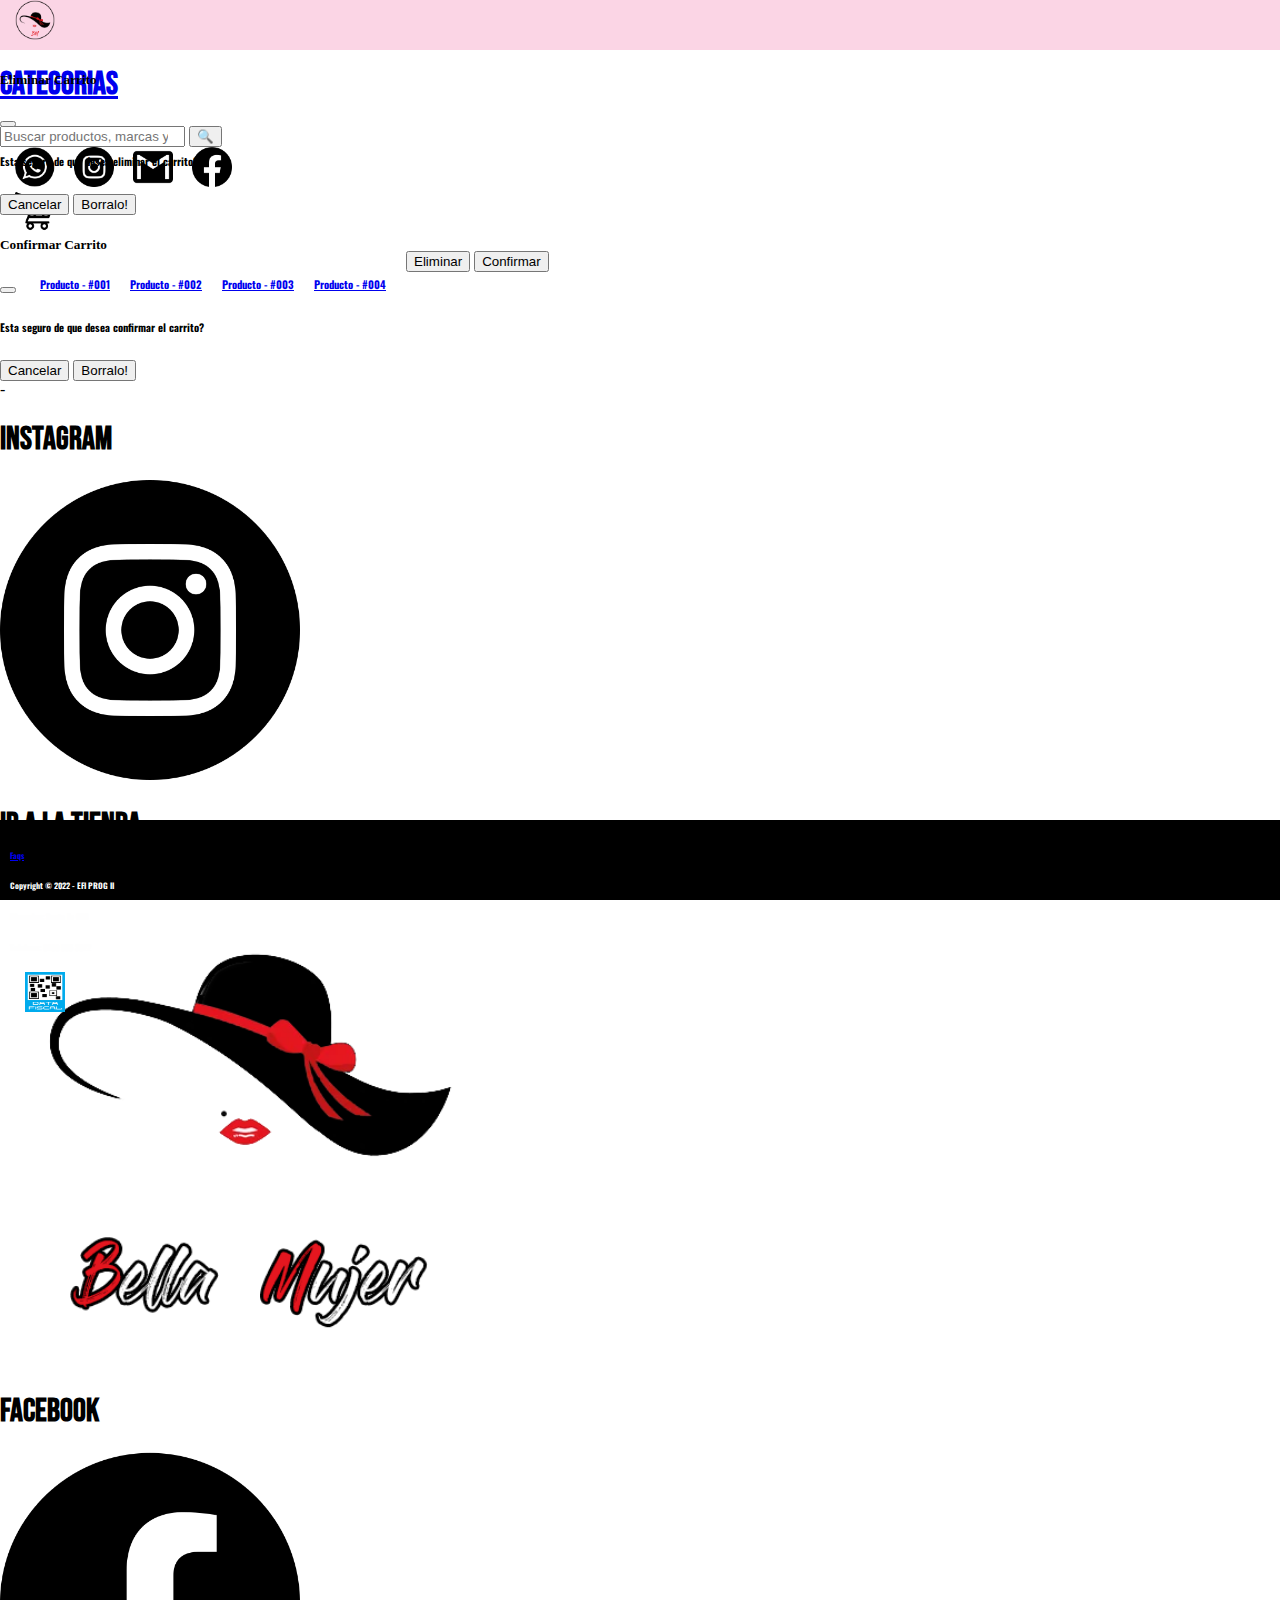
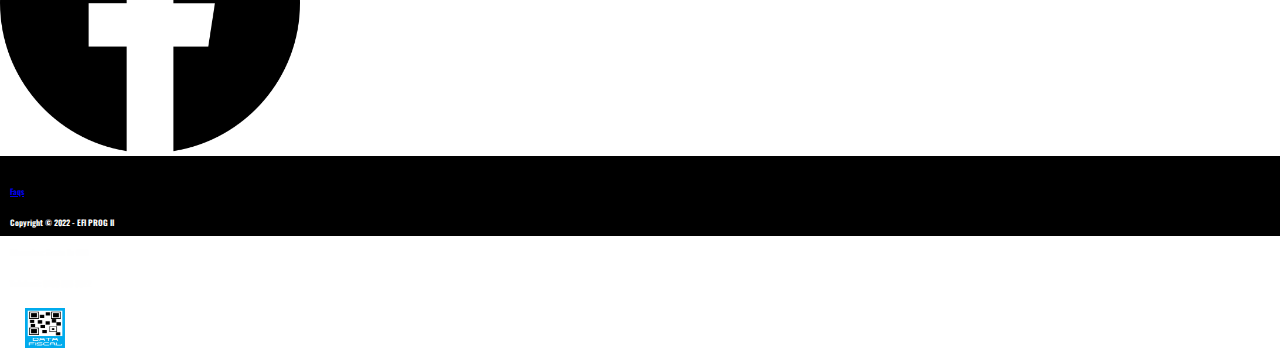
<file: index.html>
<!DOCTYPE html>
<html lang="en">
  <head>
    <meta charset="UTF-8">
    <meta http-equiv="X-UA-Compatible" content="IE=edge">
    <meta name="viewport" content="width=device-width, initial-scale=1.0">
    <link rel="stylesheet" href="css/estilos.css">
    <link rel="preconnect" href="https://fonts.googleapis.com">
    <link rel="preconnect" href="https://fonts.gstatic.com" crossorigin>
    <link href="https://fonts.googleapis.com/css2?family=Bebas+Neue&family=Oswald:wght@300&family=Red+Hat+Text:wght@300&display=swap" rel="stylesheet">
    <link href="https://cdn.jsdelivr.net/npm/bootstrap@5.2.0-beta1/dist/css/bootstrap.min.css" rel="stylesheet" integrity="sha384-0evHe/X+R7YkIZDRvuzKMRqM+OrBnVFBL6DOitfPri4tjfHxaWutUpFmBp4vmVor" crossorigin="anonymous">
    <title>Bella Mujer</title>
  </head>
  <body> 
    <nav style="height: 50px;">
      <div class="container-fluid">
        <div class="row">
          <div class="col-1">
            <a href="index.html"><img class="nav_img mt-1" src="images/Logo_BellaMujer_ALT.png" alt=""> </a>  
          </div>
          <div class="col-1">
            <a class="text-decoration-none" href="categorias.html"><h1 class="mt-1 text-dark"> Categorias </h1></a>
          </div>
          <div class="col-2"></div>
          <div class="col-5 col-lg-3 mt-1">
            <div class="input-group">
                <input type="search" class="form-control bg-white" placeholder="Buscar productos, marcas y más..." />
                <button type="button" class="btn bg-white">&#128269;</button>
            </div>
          </div>
          <div class="col-xl-3 mt-1 text-center d-none d-xl-block">
            <a href="https://web.whatsapp.com/"><img class="nav_img" src="images/wsp icon.png" alt=""></a>
            <a href="https://instagram.com/"><img class="nav_img" src="images/insta icon.png" alt=""></a>
            <a href="https://gmail.com/"><img class="nav_img" src="images/gmail icon.png" alt=""></a>
            <a href="https://facebook.com/"><img class="nav_img" src="images/face icon.png" alt=""></a>

          </div>
          <div class="col-2 mt-1 text-center d-none">
            <div class="dropdown pb-4">
                <a href="#" class="text-center d-flex text-dark align-items-center text-decoration-none dropdown-toggle" id="dropdownUser1" data-bs-toggle="dropdown" aria-expanded="false">
                  <img class="nav_img"src="images/carrito_sample.png" alt="" width="30" height="30">
                </a>
                <ul class="responsive dropdown-menu dropdown-menu-dark">
                    <li><a class="dropdown-item dropdown_size_xl text-center" href="#"><h6> Producto - #001</h6></a></li>
                    <li><a class="dropdown-item dropdown_size_xl text-center" href="#"><h6> Producto - #002</h6></a></li>
                    <li><a class="dropdown-item dropdown_size_xl text-center" href="#"><h6> Producto - #003</h6></a></li>
                    <li><a class="dropdown-item dropdown_size_xl text-center" href="#"><h6> Producto - #004</h6></a></li>
                    <li>
                      <div class="container text-center">
                        <div class="row mt-5">
                          <a class="col-12 col-xl-6"><button type="button" class="btn btn-light" data-bs-toggle="modal" data-bs-target="#modal1">Eliminar</button></a>
                          <a class="col-12 col-xl-6"><button type="button" class="btn btn-success" data-bs-toggle="modal" data-bs-target="#modal2">Confirmar</button></a>
                        </div>
                      </div>
                    </li>
                </ul>
            </div>
        </div>
        </div>
      </div>
    </nav>
    <div class="modal fade" id="modal1" tabindex="-1" aria-labelledby="exampleModalLabel" aria-hidden="true">
      <div class="modal-dialog">
        <div class="modal-content">
          <div class="modal-header">
            <h5 class="modal-title" id="modal1">Eliminar Carrito</h5>
            <button type="button" class="btn-close" data-bs-dismiss="modal" aria-label="Close"></button>
          </div>
          <div class="modal-body">
            <h6>Esta seguro de que desea eliminar el carrito?</h6>
          </div>
          <div class="modal-footer">
            <button type="button" class="btn btn-warning" data-bs-dismiss="modal">Cancelar</button>
            <button type="button" class="btn btn-danger">Borralo!</button>
          </div>
        </div>
      </div>
    </div>
    <div class="modal fade" id="modal2" tabindex="-1" aria-labelledby="exampleModalLabel" aria-hidden="true">
      <div class="modal-dialog">
        <div class="modal-content">
          <div class="modal-header">
            <h5 class="modal-title" id="modal1">Confirmar Carrito</h5>
            <button type="button" class="btn-close" data-bs-dismiss="modal" aria-label="Close"></button>
          </div>
          <div class="modal-body">
            <h6>Esta seguro de que desea confirmar el carrito?</h6>
          </div>
          <div class="modal-footer">
            <button type="button" class="btn btn-warning" data-bs-dismiss="modal">Cancelar</button>
            <button type="button" class="btn btn-success">Borralo!</button>
          </div>
        </div>
      </div>
    </div>

<!-- COMIENZA EL BODY -->
    <div class="container mt-5">
      <div class="d-none d-lg-block row invisible"><div class="mt-4 col-12 invisible"></div>-</div>
      <div class="row mt-5 text-center">
          <div class="col-12 col-lg-3 text-center mt-5">
              <h1 class="mt-5">Instagram</h1>
              <img class="index_img_1 responsive_2 mt-4" src="images/insta icon.png" alt="">
          </div>
          <div class="col-12 col-lg-6 text-center">
              <h1 class="">Ir a la Tienda</h1>
              <a href="tienda_inicio.html"><img class="index_img_0" src="images/Logo_BellaMujer.png" alt=""></a>
          </div>
          <div class="col-12 col-lg-3 text-center mt-5">
              <h1 class="mt-5">Facebook</h1>
              <img class="index_img_1 responsive_2 mt-4" src="images/face icon.png" alt="">
          </div>    
      </div>
    </div>



    <footer class="d-none d-xl-block" style="position: absolute;   bottom: 0;   width: 100%;   height: 60px;">
      <div class=" container-fluid">
        <div class="row">
          <div class="option col-3"><a class="text-decoration-none text-white" href="preguntasfrecuentes.html"> <h6>Faqs</h6> </a></div>

          <div class="option col-6 text-center">
              <h6>Copyright © 2022 - EFI PROG II</h6>
          </div>

          <div class="option col-2">
                  <h6> Direccion: Santa Fe 686 </h6>
                  <h6> Telefono: 0800 555 3022 </h6>
          </div>
          <div class="col-1 text-center">
              <img class="nav_img bg-white rounded" src="images/Data-fiscal-Web.jpg" alt="">
          </div>
        </div>
      </div>
    </footer>
    <footer class=" d-xl-none" style="position: relative;   bottom: 0;   width: 100%;   height: 60px;">
      <div class=" container">
        <div class="row">
          <div class="option col-3"><a class="text-decoration-none text-white" href="preguntasfrecuentes.html"> <h6>Faqs</h6> </a></div>

          <div class="option col-4 col-xl-6 text-center">
            <h6>Copyright © 2022 - EFI PROG II</h6>
          </div>

          <div class="option col-3 col-xl-1">
                  <h6> Direccion: Santa Fe 686 </h6>
                  <h6> Telefono: 0800 555 3022 </h6>
          </div>
          <div class="col-1 text-center">
              <img class="nav_img bg-white rounded" src="images/Data-fiscal-Web.jpg" alt="">
          </div>
        </div>
      </div>
    </footer>
  <script src="https://cdn.jsdelivr.net/npm/bootstrap@5.2.2/dist/js/bootstrap.bundle.min.js" integrity="sha384-OERcA2EqjJCMA+/3y+gxIOqMEjwtxJY7qPCqsdltbNJuaOe923+mo//f6V8Qbsw3" crossorigin="anonymous"></script>
  </body>
</html>
</file>
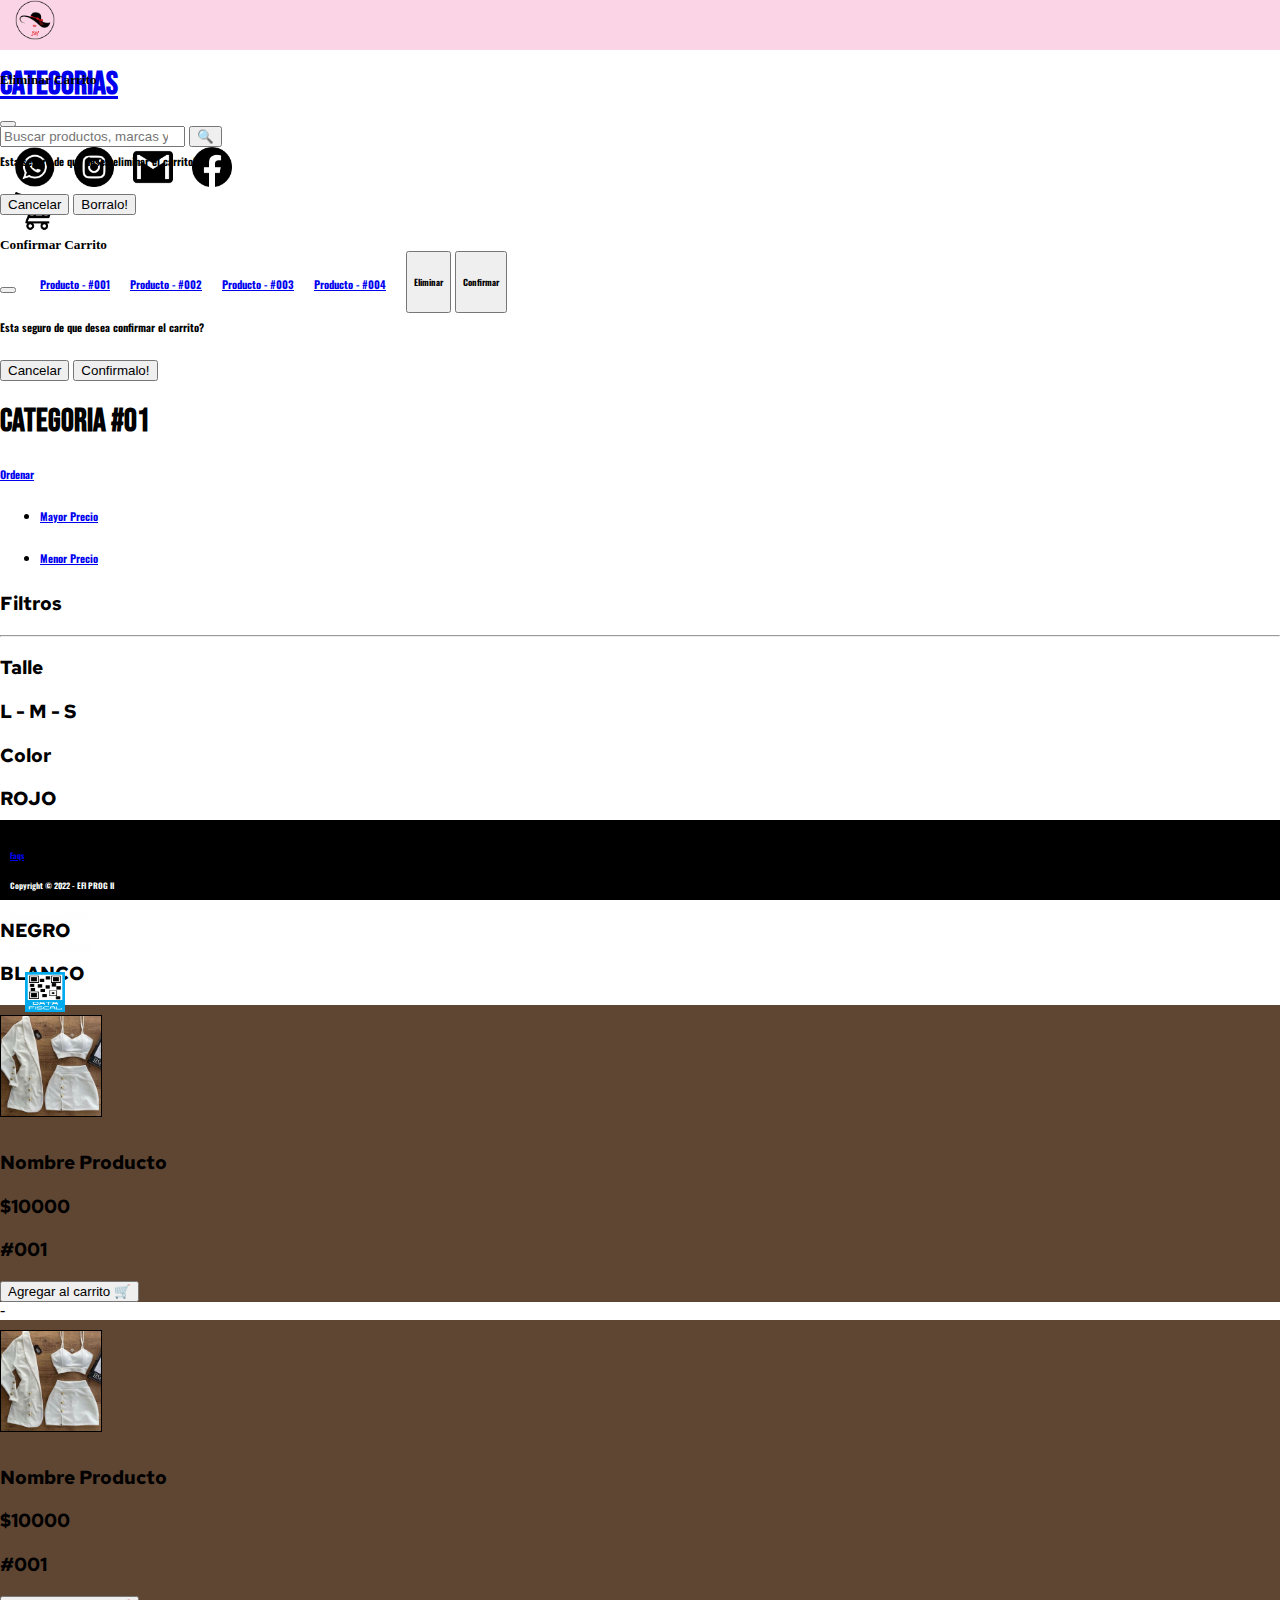
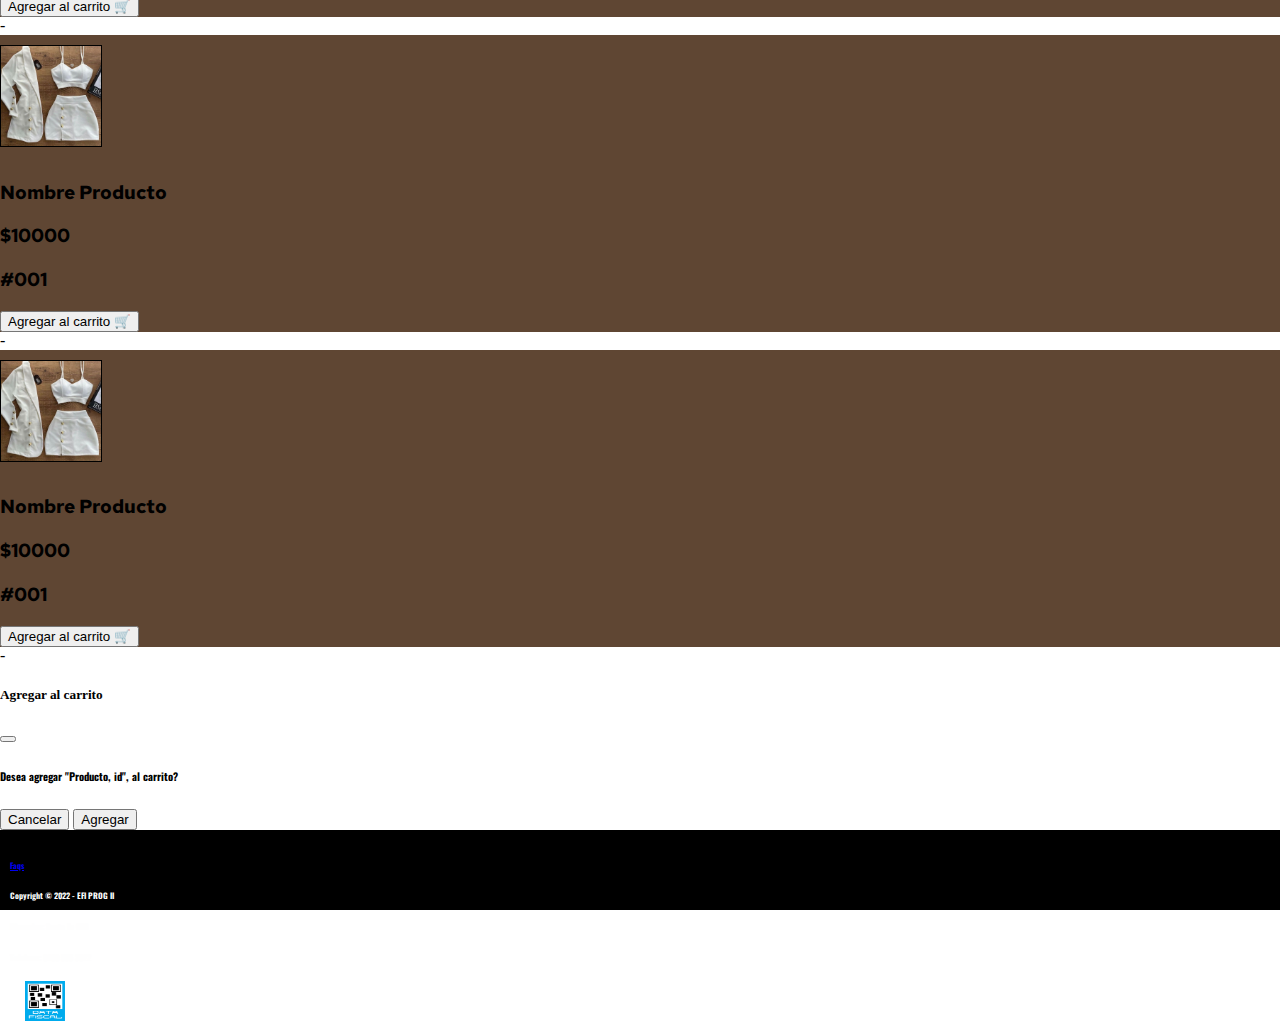
<file: categoria_1.html>
<!DOCTYPE html>
<html lang="en">
  <head>
    <meta charset="UTF-8">
    <meta http-equiv="X-UA-Compatible" content="IE=edge">
    <meta name="viewport" content="width=device-width, initial-scale=1.0">
    <link rel="stylesheet" href="css/estilos.css">
    <link rel="preconnect" href="https://fonts.googleapis.com">
    <link rel="preconnect" href="https://fonts.gstatic.com" crossorigin>
    <link href="https://fonts.googleapis.com/css2?family=Bebas+Neue&family=Oswald:wght@300&family=Red+Hat+Text:wght@300&display=swap" rel="stylesheet">
    <link href="https://cdn.jsdelivr.net/npm/bootstrap@5.2.0-beta1/dist/css/bootstrap.min.css" rel="stylesheet" integrity="sha384-0evHe/X+R7YkIZDRvuzKMRqM+OrBnVFBL6DOitfPri4tjfHxaWutUpFmBp4vmVor" crossorigin="anonymous">
    <title>Bella Mujer</title>
  </head>
  <body> 
    <nav style="height: 50px;">
      <div class="container-fluid">
        <div class="row">
          <div class="col-1">
            <a href="index.html"><img class="nav_img mt-1" src="images/Logo_BellaMujer_ALT.png" alt=""> </a>  
          </div>
          <div class="col-1">
            <a class="text-decoration-none" href="categorias.html"><h1 class="mt-1 text-dark"> Categorias </h1></a>
          </div>
          <div class="col-2"></div>
          <div class="col-5 col-lg-3 mt-1">
            <div class="input-group">
                <input type="search" class="form-control bg-white" placeholder="Buscar productos, marcas y más..." />
                <button type="button" class="btn bg-white">&#128269;</button>
            </div>
          </div>
          <div class="col-xl-3 mt-1 text-center d-none d-xl-block">
            <a href="https://web.whatsapp.com/"><img class="nav_img" src="images/wsp icon.png" alt=""></a>
            <a href="https://instagram.com/"><img class="nav_img" src="images/insta icon.png" alt=""></a>
            <a href="https://gmail.com/"><img class="nav_img" src="images/gmail icon.png" alt=""></a>
            <a href="https://facebook.com/"><img class="nav_img" src="images/face icon.png" alt=""></a>

          </div>
          <div class="col-2 mt-1 text-center">
            <div class="dropdown pb-4">
                <a href="#" class="text-center d-flex text-dark align-items-center text-decoration-none dropdown-toggle" id="dropdownUser1" data-bs-toggle="dropdown" aria-expanded="false">
                  <img class="nav_img"src="images/carrito_sample.png" alt="" width="30" height="30">
                </a>
                <ul class="responsive dropdown-menu dropdown-menu-dark">
                    <li><a class="dropdown-item dropdown_size_xl text-center" href="#"><h6> Producto - #001</h6></a> </li>
                    <li><a class="dropdown-item dropdown_size_xl text-center" href="#"><h6> Producto - #002</h6></a></li>
                    <li><a class="dropdown-item dropdown_size_xl text-center" href="#"><h6> Producto - #003</h6></a></li>
                    <li><a class="dropdown-item dropdown_size_xl text-center" href="#"><h6> Producto - #004</h6></a></li>
                    <li>
                      <div class="container text-center">
                        <div class="row mt-5">
                          <a class="col-12 col-xl-6"><button type="button" class="btn btn-light" data-bs-toggle="modal" data-bs-target="#modal1"> <h6>Eliminar</h6></button></a>
                          <a class="col-12 col-xl-6"><button type="button" class="btn btn-success" data-bs-toggle="modal" data-bs-target="#modal2"><h6>Confirmar</h6></button></a>
                        </div>
                      </div>
                    </li>
                </ul>
            </div>
        </div>
        </div>
      </div>
    </nav>
        <!-- Modal -->
        <div class="modal fade" id="modal1" tabindex="-1" aria-labelledby="exampleModalLabel" aria-hidden="true">
          <div class="modal-dialog">
            <div class="modal-content">
              <div class="modal-header">
                <h5 class="modal-title" id="modal1">Eliminar Carrito</h5>
                <button type="button" class="btn-close" data-bs-dismiss="modal" aria-label="Close"></button>
              </div>
              <div class="modal-body">
                <h6>Esta seguro de que desea eliminar el carrito?</h6>
              </div>
              <div class="modal-footer">
                <button type="button" class="btn btn-warning" data-bs-dismiss="modal">Cancelar</button>
                <button type="button" class="btn btn-danger">Borralo!</button>
              </div>
            </div>
          </div>
        </div>
        <div class="modal fade" id="modal2" tabindex="-1" aria-labelledby="exampleModalLabel" aria-hidden="true">
          <div class="modal-dialog">
            <div class="modal-content">
              <div class="modal-header">
                <h5 class="modal-title" id="modal1">Confirmar Carrito</h5>
                <button type="button" class="btn-close" data-bs-dismiss="modal" aria-label="Close"></button>
              </div>
              <div class="modal-body">
                <h6>Esta seguro de que desea confirmar el carrito?</h6>
              </div>
              <div class="modal-footer">
                <button type="button" class="btn btn-warning" data-bs-dismiss="modal">Cancelar</button>
                <button type="button" class="btn btn-success">Confirmalo!</button>
              </div>
            </div>
          </div>
        </div>
    <!-- End Modal -->
    <div class="container mt-4">
        <div class="row">
            <div class="col-2"></div>
            <div class="col-10 text-center">
                <h1>Categoria #01</h1>
            </div>
            <div class="col-11"></div>
            <div class="col-1">
                <div class="dropdown pb-4 text-end">
                    <a href="#" class="d-flex text-dark align-items-center text-decoration-none dropdown-toggle" id="dropdownUser1" data-bs-toggle="dropdown" aria-expanded="false">
                        <h6>Ordenar</h6>
                    </a>
                    <ul class="dropdown-menu dropdown-menu-dark text-small shadow">
                        <li><a class="dropdown-item" href="#"><h6>Mayor Precio</h6></a></li>
                        <li><a class="dropdown-item" href="#"><h6>Menor Precio</h6></a></li>
                    </ul>
                </div>
            </div>
        </div>
        <div class="row">
            <div class="d-none d-md-block col-md-2 text-center bg-dark bg-opacity-25 rounded">
                <h3 class="mt-3"> Filtros </h3>
                <hr>
                <h3> Talle</h3>
                <h3> L - M - S</h3>
                <h3> Color</h3>
                <h3> ROJO</h3>
                <h3> AZUL</h3>
                <h3> VERDE</h3>
                <h3> NEGRO</h3>
                <h3> BLANCO</h3>


            </div>
            <div class="col-md-10 "> 
            <div class="pb-3">
            </div>
            <div class="row bg_marron rounded text-white">
                <div class="col-1 bg_none"></div>
                <div class="col-2">
                    <a href="producto.html"> <img class="categoria_producto bordes responsive" src="images/porducto7.jpg" alt=""></a>
                </div>
                <div class="col-4 mt-4">
                    <h3>Nombre Producto</h3>
                    <h3>$10000</h3>
                </div>
                <div class="col-2 mt-4 opacity-50">
                    <h3>#001</h3>
                </div>
                <div class="col-3 mt-4">
                    <button type="button" class="text-white border-dark btn btn-info btn-lg mt-2"data-bs-toggle="modal" data-bs-target="#modal3">Agregar al carrito 🛒</button>
                </div>
            </div>
            <div class="col-12 invisible"> - </div>
            <div class="row bg_marron rounded text-white">
              <div class="col-1 bg_none"></div>
              <div class="col-2">
                  <a href="producto.html"> <img class="categoria_producto bordes responsive" src="images/porducto7.jpg" alt=""></a>
              </div>
              <div class="col-4 mt-4">
                  <h3>Nombre Producto</h3>
                  <h3>$10000</h3>
              </div>
              <div class="col-2 mt-4 opacity-50">
                  <h3>#001</h3>
              </div>
              <div class="col-3 mt-4">
                  <button type="button" class="text-white border-dark btn btn-info btn-lg mt-2"data-bs-toggle="modal" data-bs-target="#modal3">Agregar al carrito 🛒</button>
              </div>
            </div>
            <div class="col-12 invisible"> - </div>
            <div class="row bg_marron rounded text-white">
              <div class="col-1 bg_none"></div>
              <div class="col-2">
                  <a href="producto.html"> <img class="categoria_producto bordes responsive" src="images/porducto7.jpg" alt=""></a>
              </div>
              <div class="col-4 mt-4">
                  <h3>Nombre Producto</h3>
                  <h3>$10000</h3>
              </div>
              <div class="col-2 mt-4 opacity-50">
                  <h3>#001</h3>
              </div>
              <div class="col-3 mt-4">
                  <button type="button" class="text-white border-dark btn btn-info btn-lg mt-2" data-bs-toggle="modal" data-bs-target="#modal3">Agregar al carrito 🛒</button>
              </div>
            </div>
            <div class="col-12 invisible"> - </div>
            <div class="row bg_marron rounded text-white">
              <div class="col-1 bg_none"></div>
              <div class="col-2">
                  <a href="producto.html"> <img class="categoria_producto bordes responsive" src="images/porducto7.jpg" alt=""></a>
              </div>
              <div class="col-4 mt-4">
                  <h3>Nombre Producto</h3>
                  <h3>$10000</h3>
              </div>
              <div class="col-2 mt-4 opacity-50">
                  <h3>#001</h3>
              </div>
              <div class="col-3 mt-4">
                  <button type="button" class="text-white border-dark btn btn-info btn-lg mt-2" data-bs-toggle="modal" data-bs-target="#modal3">Agregar al carrito 🛒</button>
              </div>
          </div>
            <div class="col-12 invisible"> - </div>
            </div>
        </div>
    </div>
<!-- Modal -->
    <div class="modal fade" id="modal3" tabindex="-1" aria-labelledby="exampleModalLabel" aria-hidden="true">
      <div class="modal-dialog">
        <div class="modal-content">
          <div class="modal-header">
            <h5 class="modal-title" id="modal1">Agregar al carrito</h5>
            <button type="button" class="btn-close" data-bs-dismiss="modal" aria-label="Close"></button>
          </div>
          <div class="modal-body">
            <h6>Desea agregar "Producto, id", al carrito?</h6>
          </div>
          <div class="modal-footer">
            <button type="button" class="btn btn-warning" data-bs-dismiss="modal">Cancelar</button>
            <button type="button" class="btn btn-success">Agregar</button>
          </div>
        </div>
      </div>
    </div>
<!-- Modal -->

    <footer class="d-none d-xl-block" style="position: absolute;   bottom: 0;   width: 100%;   height: 60px;">
      <div class=" container-fluid">
        <div class="row">
          <div class="option col-3"><a class="text-decoration-none text-white" href="preguntasfrecuentes.html"> <h6>Faqs</h6> </a></div>

          <div class="option col-6 text-center">
              <h6>Copyright © 2022 - EFI PROG II</h6>
          </div>

          <div class="option col-2">
                  <h6> Direccion: Santa Fe 686 </h6>
                  <h6> Telefono: 0800 555 3022 </h6>
          </div>
          <div class="col-1 text-center">
              <img class="nav_img bg-white rounded" src="images/Data-fiscal-Web.jpg" alt="">
          </div>
        </div>
      </div>
    </footer>
    <footer class=" d-xl-none" style="position: relative;   bottom: 0;   width: 100%;   height: 60px;">
      <div class=" container">
        <div class="row">
          <div class="option col-3"><a class="text-decoration-none text-white" href="preguntasfrecuentes.html"> <h6>Faqs</h6> </a></div>

          <div class="option col-4 col-xl-6 text-center">
            <h6>Copyright © 2022 - EFI PROG II</h6>
          </div>

          <div class="option col-3 col-xl-1">
                  <h6> Direccion: Santa Fe 686 </h6>
                  <h6> Telefono: 0800 555 3022 </h6>
          </div>
          <div class="col-1 text-center">
              <img class="nav_img bg-white rounded" src="images/Data-fiscal-Web.jpg" alt="">
          </div>
        </div>
      </div>
    </footer>
  <script src="https://cdn.jsdelivr.net/npm/bootstrap@5.2.2/dist/js/bootstrap.bundle.min.js" integrity="sha384-OERcA2EqjJCMA+/3y+gxIOqMEjwtxJY7qPCqsdltbNJuaOe923+mo//f6V8Qbsw3" crossorigin="anonymous"></script>
  </body>
</html>
</file>
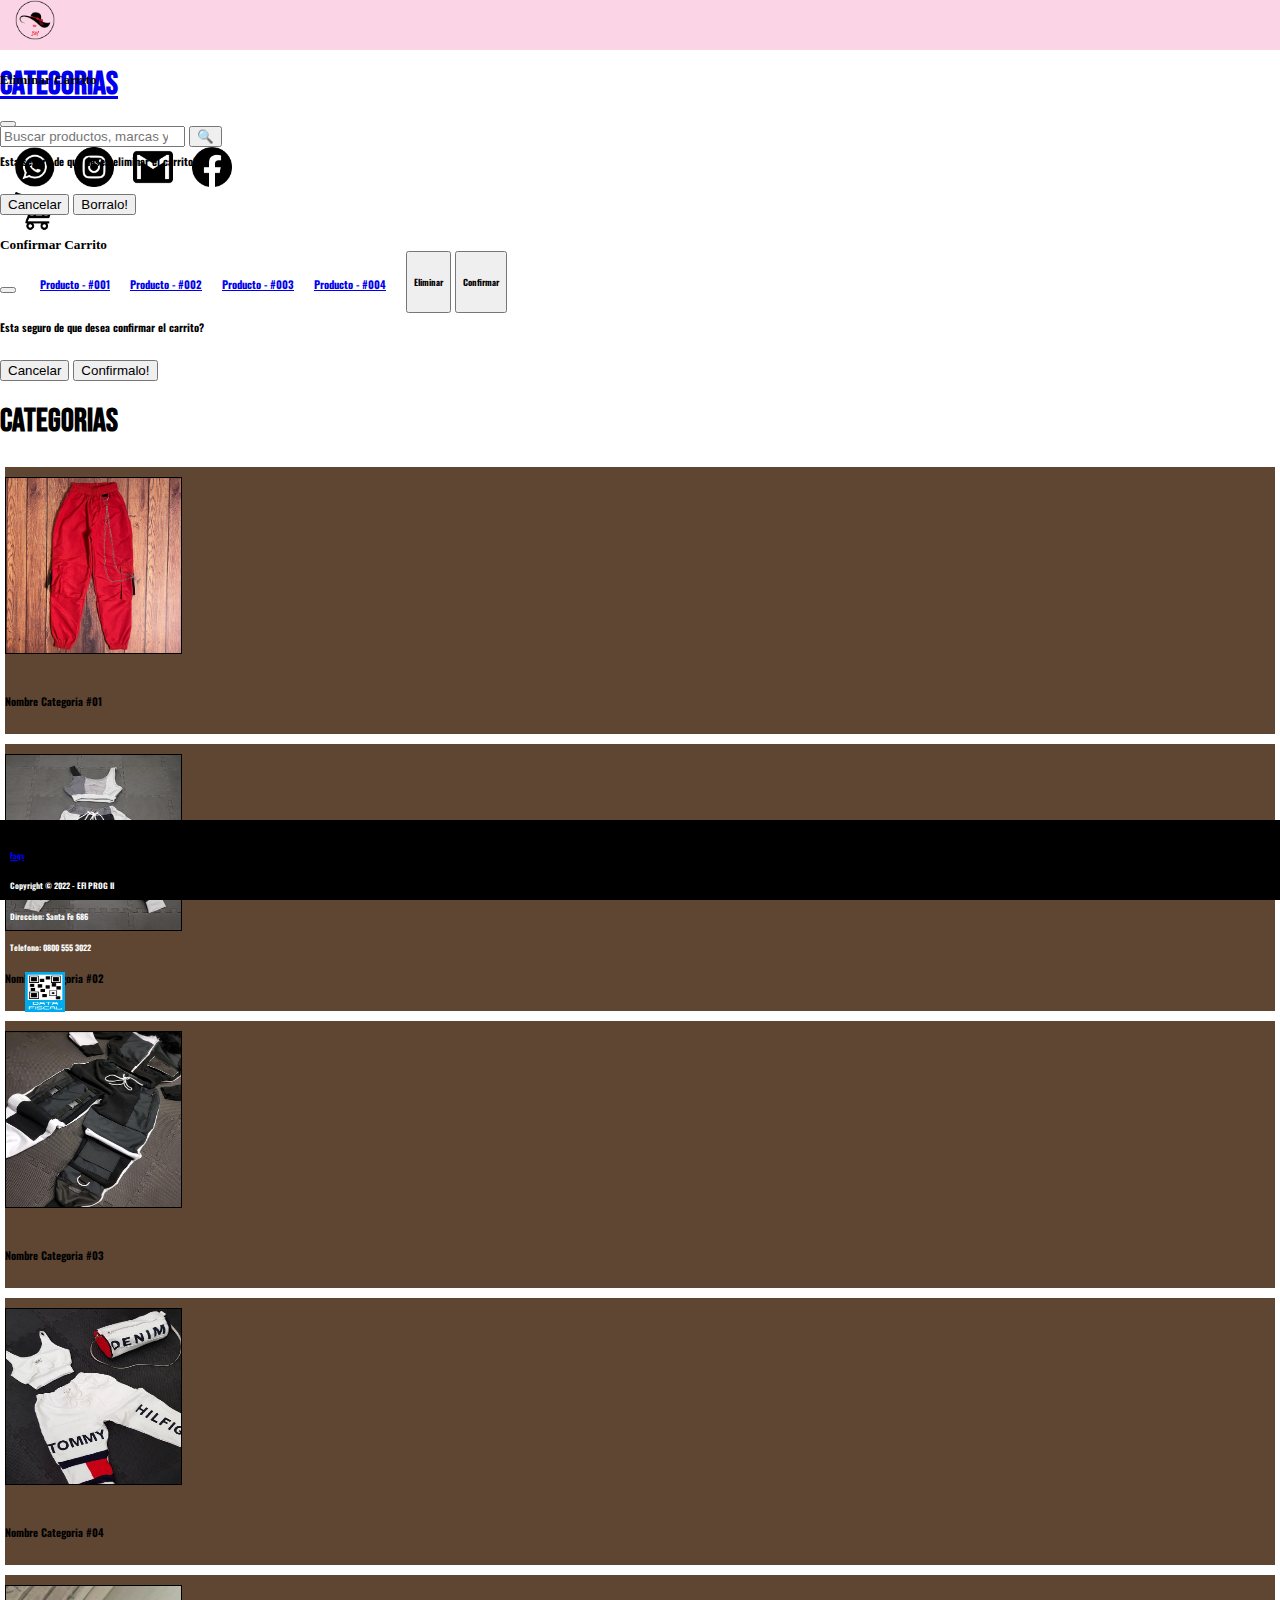
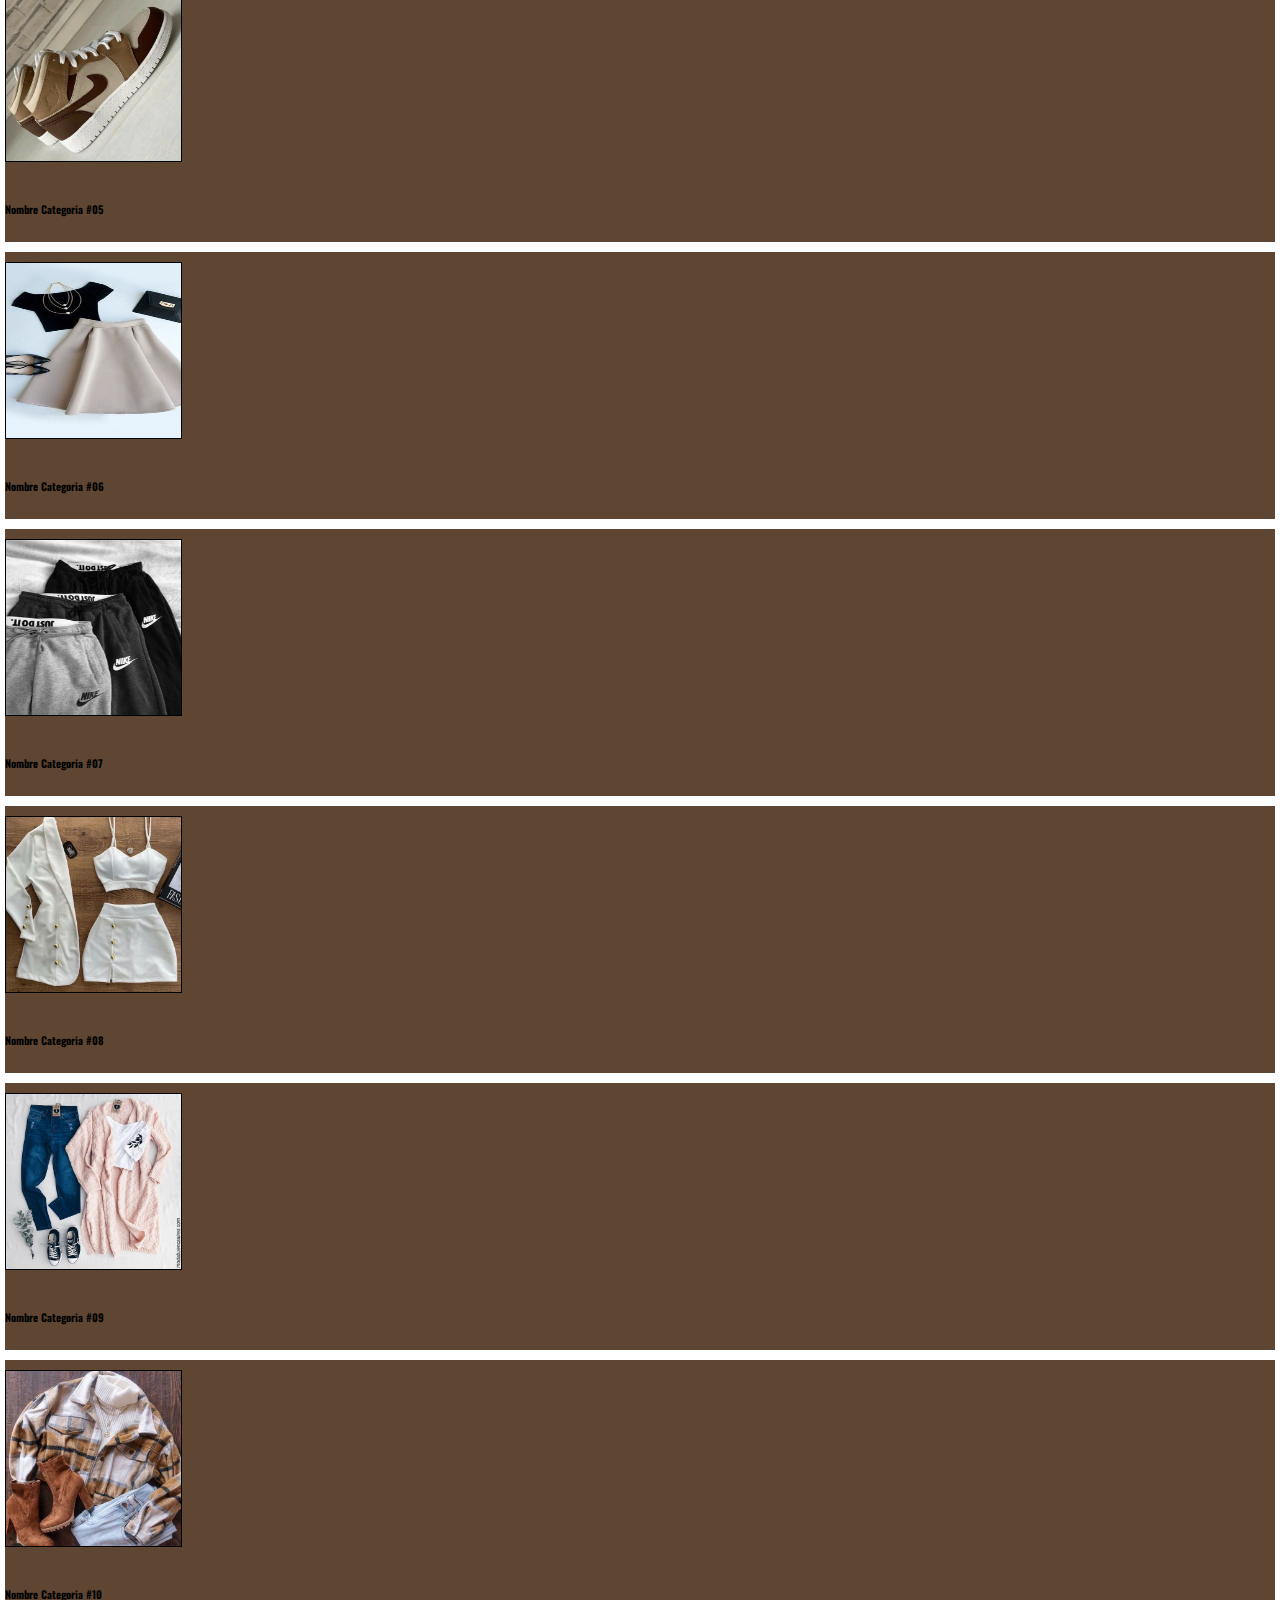
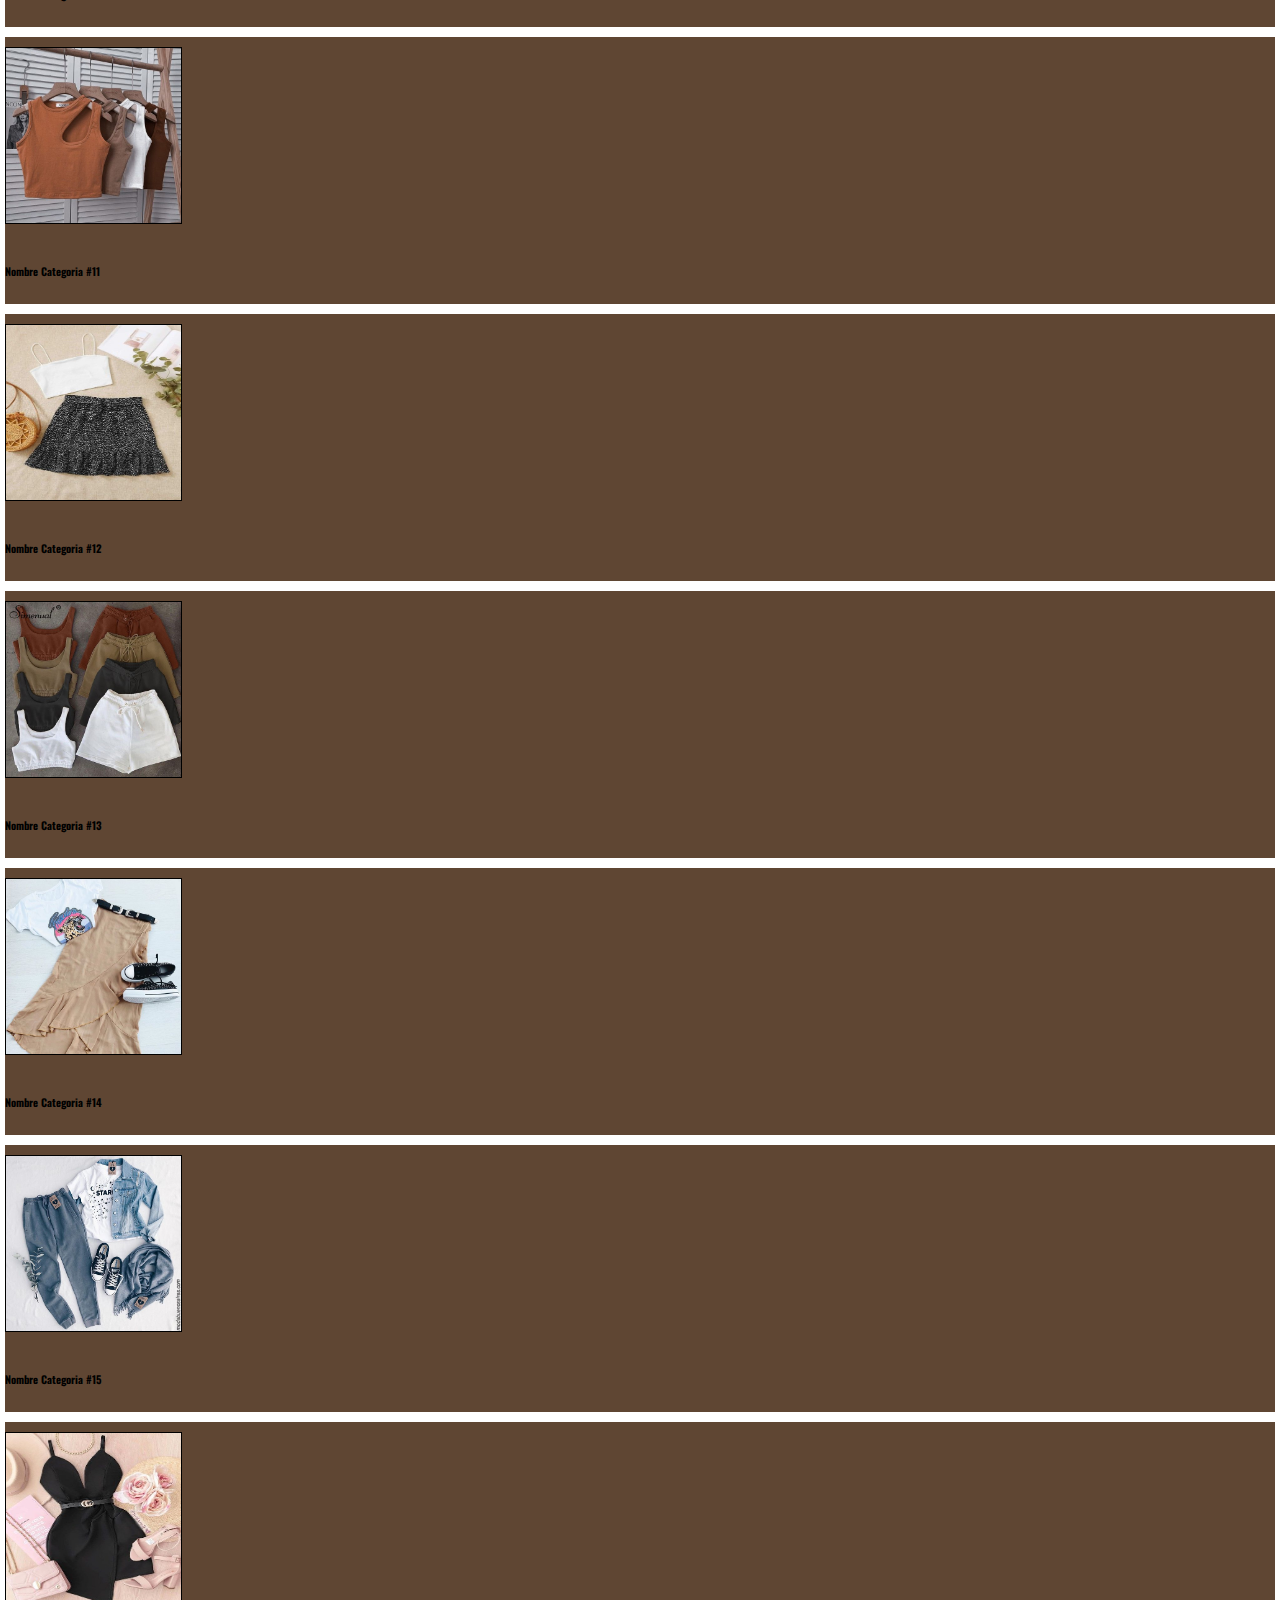
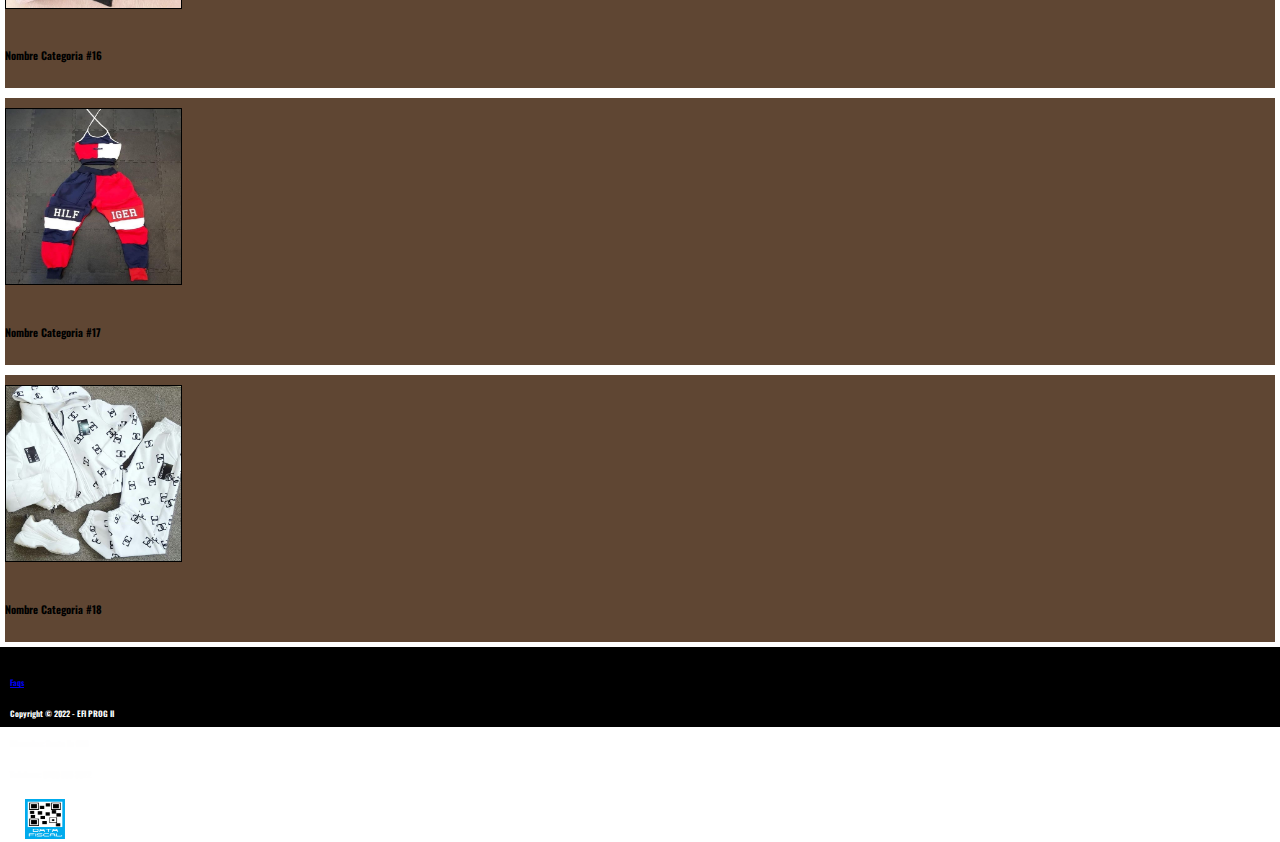
<file: categorias.html>
<!DOCTYPE html>
<html lang="en">
  <head>
    <meta charset="UTF-8">
    <meta http-equiv="X-UA-Compatible" content="IE=edge">
    <meta name="viewport" content="width=device-width, initial-scale=1.0">
    <link rel="stylesheet" href="css/estilos.css">
    <link rel="preconnect" href="https://fonts.googleapis.com">
    <link rel="preconnect" href="https://fonts.gstatic.com" crossorigin>
    <link href="https://fonts.googleapis.com/css2?family=Bebas+Neue&family=Oswald:wght@300&family=Red+Hat+Text:wght@300&display=swap" rel="stylesheet">
    <link href="https://cdn.jsdelivr.net/npm/bootstrap@5.2.0-beta1/dist/css/bootstrap.min.css" rel="stylesheet" integrity="sha384-0evHe/X+R7YkIZDRvuzKMRqM+OrBnVFBL6DOitfPri4tjfHxaWutUpFmBp4vmVor" crossorigin="anonymous">
    <title>Bella Mujer</title>
  </head>
  <body> 
    <nav style="height: 50px;">
      <div class="container-fluid">
        <div class="row">
          <div class="col-1">
            <a href="index.html"><img class="nav_img mt-1" src="images/Logo_BellaMujer_ALT.png" alt=""> </a>  
          </div>
          <div class="col-1">
            <a class="text-decoration-none" href="categorias.html"><h1 class="mt-1 text-dark"> Categorias </h1></a>
          </div>
          <div class="col-2"></div>
          <div class="col-5 col-lg-3 mt-1">
            <div class="input-group">
                <input type="search" class="form-control bg-white" placeholder="Buscar productos, marcas y más..." />
                <button type="button" class="btn bg-white">&#128269;</button>
            </div>
          </div>
          <div class="col-xl-3 mt-1 text-center d-none d-xl-block">
            <a href="https://web.whatsapp.com/"><img class="nav_img" src="images/wsp icon.png" alt=""></a>
            <a href="https://instagram.com/"><img class="nav_img" src="images/insta icon.png" alt=""></a>
            <a href="https://gmail.com/"><img class="nav_img" src="images/gmail icon.png" alt=""></a>
            <a href="https://facebook.com/"><img class="nav_img" src="images/face icon.png" alt=""></a>

          </div>
          <div class="col-2 mt-1 text-center">
            <div class="dropdown pb-4">
                <a href="#" class="text-center d-flex text-dark align-items-center text-decoration-none dropdown-toggle" id="dropdownUser1" data-bs-toggle="dropdown" aria-expanded="false">
                  <img class="nav_img"src="images/carrito_sample.png" alt="" width="30" height="30">
                </a>
                <ul class="responsive dropdown-menu dropdown-menu-dark">
                    <li><a class="dropdown-item dropdown_size_xl text-center" href="#"><h6> Producto - #001</h6></a></li>
                    <li><a class="dropdown-item dropdown_size_xl text-center" href="#"><h6> Producto - #002</h6></a></li>
                    <li><a class="dropdown-item dropdown_size_xl text-center" href="#"><h6> Producto - #003</h6></a></li>
                    <li><a class="dropdown-item dropdown_size_xl text-center" href="#"><h6> Producto - #004</h6></a></li>
                    <li>
                      <div class="container text-center">
                        <div class="row mt-5">
                          <a class="col-12 col-xl-6"><button type="button" class="btn btn-light" data-bs-toggle="modal" data-bs-target="#modal1"> <h6>Eliminar</h6></button></a>
                          <a class="col-12 col-xl-6"><button type="button" class="btn btn-success" data-bs-toggle="modal" data-bs-target="#modal2"><h6>Confirmar</h6></button></a>
                        </div>
                      </div>
                    </li>
                </ul>
            </div>
        </div>
        </div>
      </div>
    </nav>
        <!-- Modal -->
        <div class="modal fade" id="modal1" tabindex="-1" aria-labelledby="exampleModalLabel" aria-hidden="true">
          <div class="modal-dialog">
            <div class="modal-content">
              <div class="modal-header">
                <h5 class="modal-title" id="modal1">Eliminar Carrito</h5>
                <button type="button" class="btn-close" data-bs-dismiss="modal" aria-label="Close"></button>
              </div>
              <div class="modal-body">
                <h6>Esta seguro de que desea eliminar el carrito?</h6>
              </div>
              <div class="modal-footer">
                <button type="button" class="btn btn-warning" data-bs-dismiss="modal">Cancelar</button>
                <button type="button" class="btn btn-danger">Borralo!</button>
              </div>
            </div>
          </div>
        </div>
        <div class="modal fade" id="modal2" tabindex="-1" aria-labelledby="exampleModalLabel" aria-hidden="true">
          <div class="modal-dialog">
            <div class="modal-content">
              <div class="modal-header">
                <h5 class="modal-title" id="modal1">Confirmar Carrito</h5>
                <button type="button" class="btn-close" data-bs-dismiss="modal" aria-label="Close"></button>
              </div>
              <div class="modal-body">
                <h6>Esta seguro de que desea confirmar el carrito?</h6>
              </div>
              <div class="modal-footer">
                <button type="button" class="btn btn-warning" data-bs-dismiss="modal">Cancelar</button>
                <button type="button" class="btn btn-success">Confirmalo!</button>
              </div>
            </div>
          </div>
        </div>
    <!-- End Modal -->

    <div class="container">
        <div class="row">
            <div class="col-12 text-center mt-4">
                <h1>CATEGORIAS</h1>
            </div>
        </div>
        <div class="row">
          <div class="col-4 col-xl-2 box text-center ofertas bordes">
            <a href="categoria_1.html"> <img class="categorias bordes responsive" src="images/product_sample_1.jpeg" alt=""></a>
            <h6 class="mt-2 text-white"> Nombre Categoria #01</h6>
          </div>
          <div class="col-4 col-xl-2 box text-center ofertas bordes">
            <a href="categoria_1.html"> <img class="categorias bordes responsive" src="images/producto1.jpg" alt=""></a>
            <h6 class="mt-2 text-white"> Nombre Categoria #02</h6>
          </div>
          <div class="col-4 col-xl-2 box text-center ofertas bordes">
            <a href="categoria_1.html"> <img class="categorias bordes responsive" src="images/producto2.jpg" alt=""></a>
            <h6 class="mt-2 text-white"> Nombre Categoria #03</h6>
          </div>
          <div class="col-4 col-xl-2 box text-center ofertas bordes">
            <a href="categoria_1.html"> <img class="categorias bordes responsive" src="images/producto3.jpg" alt=""></a>
            <h6 class="mt-2 text-white"> Nombre Categoria #04</h6>
          </div>
          <div class="col-4 col-xl-2 box text-center ofertas bordes">
            <a href="categoria_1.html"> <img class="categorias bordes responsive" src="images/producto4.jpg" alt=""></a>
            <h6 class="mt-2 text-white"> Nombre Categoria #05</h6>
          </div>
          <div class="col-4 col-xl-2 box text-center ofertas bordes">
            <a href="categoria_1.html"> <img class="categorias bordes responsive" src="images/producto5.jpg" alt=""></a>
            <h6 class="mt-2 text-white"> Nombre Categoria #06</h6>
          </div>
          <div class="col-4 col-xl-2 box text-center ofertas bordes">
            <a href="categoria_1.html"> <img class="categorias bordes responsive" src="images/producto6.jpg" alt=""></a>
            <h6 class="mt-2 text-white"> Nombre Categoria #07</h6>
          </div>
          <div class="col-4 col-xl-2 box text-center ofertas bordes">
            <a href="categoria_1.html"> <img class="categorias bordes responsive" src="images/porducto7.jpg" alt=""></a>
            <h6 class="mt-2 text-white"> Nombre Categoria #08</h6>
          </div>
          <div class="col-4 col-xl-2 box text-center ofertas bordes">
            <a href="categoria_1.html"> <img class="categorias bordes responsive" src="images/porducto8.jpg" alt=""></a>
            <h6 class="mt-2 text-white"> Nombre Categoria #09</h6>
          </div>
          <div class="col-4 col-xl-2 box text-center ofertas bordes">
            <a href="categoria_1.html"> <img class="categorias bordes responsive" src="images/producto9.jpg" alt=""></a>
            <h6 class="mt-2 text-white"> Nombre Categoria #10</h6>
          </div>
          <div class="col-4 col-xl-2 box text-center ofertas bordes">
            <a href="categoria_1.html"> <img class="categorias bordes responsive" src="images/producto10.jpg" alt=""></a>
            <h6 class="mt-2 text-white"> Nombre Categoria #11</h6>
          </div>
          <div class="col-4 col-xl-2 box text-center ofertas bordes">
            <a href="categoria_1.html"> <img class="categorias bordes responsive" src="images/producto11.jpg" alt=""></a>
            <h6 class="mt-2 text-white"> Nombre Categoria #12</h6>
          </div>
          <div class="col-4 col-xl-2 box text-center ofertas bordes">
            <a href="categoria_1.html"> <img class="categorias bordes responsive" src="images/producto12.jpg" alt=""></a>
            <h6 class="mt-2 text-white"> Nombre Categoria #13</h6>
          </div>
          <div class="col-4 col-xl-2 box text-center ofertas bordes">
            <a href="categoria_1.html"> <img class="categorias bordes responsive" src="images/producto13.jpg" alt=""></a>
            <h6 class="mt-2 text-white"> Nombre Categoria #14</h6>
          </div>
          <div class="col-4 col-xl-2 box text-center ofertas bordes">
            <a href="categoria_1.html"> <img class="categorias bordes responsive" src="images/producto14.jpg" alt=""></a>
            <h6 class="mt-2 text-white"> Nombre Categoria #15</h6>
          </div>
          <div class="col-4 col-xl-2 box text-center ofertas bordes">
            <a href="categoria_1.html"> <img class="categorias bordes responsive" src="images/producto15.jpg" alt=""></a>
            <h6 class="mt-2 text-white"> Nombre Categoria #16</h6>
          </div>
          <div class="col-4 col-xl-2 box text-center ofertas bordes">
            <a href="categoria_1.html"> <img class="categorias bordes responsive" src="images/producto16.jpg" alt=""></a>
            <h6 class="mt-2 text-white"> Nombre Categoria #17</h6>
          </div>
          <div class="col-4 col-xl-2 box text-center ofertas bordes">
            <a href="categoria_1.html"> <img class="categorias bordes responsive" src="images/producto17.jpg" alt=""></a>
            <h6 class="mt-2 text-white"> Nombre Categoria #18</h6>
          </div>
        </div>
    </div>


    <footer class="d-none d-xl-block" style="position: absolute;   bottom: 0;   width: 100%;   height: 60px;">
      <div class=" container-fluid">
        <div class="row">
          <div class="option col-3"><a class="text-decoration-none text-white" href="preguntasfrecuentes.html"> <h6>Faqs</h6> </a></div>

          <div class="option col-6 text-center">
              <h6>Copyright © 2022 - EFI PROG II</h6>
          </div>

          <div class="option col-2">
                  <h6> Direccion: Santa Fe 686 </h6>
                  <h6> Telefono: 0800 555 3022 </h6>
          </div>
          <div class="col-1 text-center">
              <img class="nav_img bg-white rounded" src="images/Data-fiscal-Web.jpg" alt="">
          </div>
        </div>
      </div>
    </footer>
    <footer class=" d-xl-none" style="position: relative;   bottom: 0;   width: 100%;   height: 60px;">
      <div class=" container">
        <div class="row">
          <div class="option col-3"><a class="text-decoration-none text-white" href="preguntasfrecuentes.html"> <h6>Faqs</h6> </a></div>

          <div class="option col-4 col-xl-6 text-center">
            <h6>Copyright © 2022 - EFI PROG II</h6>
          </div>

          <div class="option col-3 col-xl-1">
                  <h6> Direccion: Santa Fe 686 </h6>
                  <h6> Telefono: 0800 555 3022 </h6>
          </div>
          <div class="col-1 text-center">
              <img class="nav_img bg-white rounded" src="images/Data-fiscal-Web.jpg" alt="">
          </div>
        </div>
      </div>
    </footer>
  <script src="https://cdn.jsdelivr.net/npm/bootstrap@5.2.2/dist/js/bootstrap.bundle.min.js" integrity="sha384-OERcA2EqjJCMA+/3y+gxIOqMEjwtxJY7qPCqsdltbNJuaOe923+mo//f6V8Qbsw3" crossorigin="anonymous"></script>
  </body>
</html>
</file>
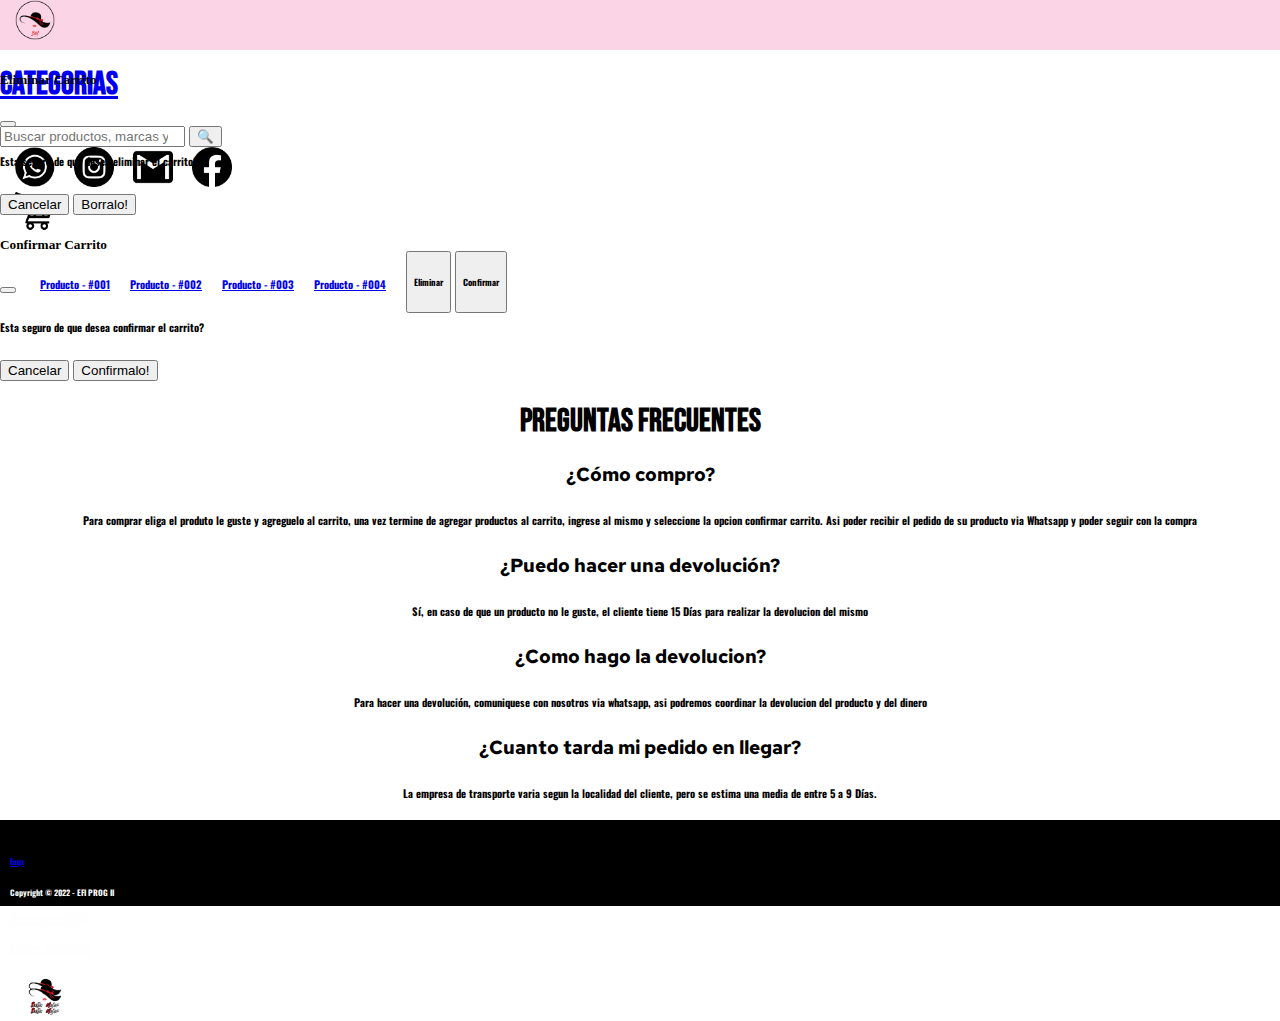
<file: preguntasfrecuentes.html>
<!DOCTYPE html>
<html lang="en">
  <head>
    <meta charset="UTF-8">
    <meta http-equiv="X-UA-Compatible" content="IE=edge">
    <meta name="viewport" content="width=device-width, initial-scale=1.0">
    <link rel="stylesheet" href="css/estilos.css">
    <link rel="preconnect" href="https://fonts.googleapis.com">
    <link rel="preconnect" href="https://fonts.gstatic.com" crossorigin>
    <link href="https://fonts.googleapis.com/css2?family=Bebas+Neue&family=Oswald:wght@300&family=Red+Hat+Text:wght@300&display=swap" rel="stylesheet">
    <link href="https://cdn.jsdelivr.net/npm/bootstrap@5.2.0-beta1/dist/css/bootstrap.min.css" rel="stylesheet" integrity="sha384-0evHe/X+R7YkIZDRvuzKMRqM+OrBnVFBL6DOitfPri4tjfHxaWutUpFmBp4vmVor" crossorigin="anonymous">
    <title>Bella Mujer</title>
  </head>
  <body> 
    <nav style="height: 50px;">
      <div class="container-fluid">
        <div class="row">
          <div class="col-1">
            <a href="index.html"><img class="nav_img mt-1" src="images/Logo_BellaMujer_ALT.png" alt=""> </a>  
          </div>
          <div class="col-1">
            <a class="text-decoration-none" href="categorias.html"><h1 class="mt-1 text-dark"> Categorias </h1></a>
          </div>
          <div class="col-2"></div>
          <div class="col-5 col-lg-3 mt-1">
            <div class="input-group">
                <input type="search" class="form-control bg-white" placeholder="Buscar productos, marcas y más..." />
                <button type="button" class="btn bg-white">&#128269;</button>
            </div>
          </div>
          <div class="col-xl-3 mt-1 text-center d-none d-xl-block">
            <a href="https://web.whatsapp.com/"><img class="nav_img" src="images/wsp icon.png" alt=""></a>
            <a href="https://instagram.com/"><img class="nav_img" src="images/insta icon.png" alt=""></a>
            <a href="https://gmail.com/"><img class="nav_img" src="images/gmail icon.png" alt=""></a>
            <a href="https://facebook.com/"><img class="nav_img" src="images/face icon.png" alt=""></a>

          </div>
          <div class="col-2 mt-1 text-center">
            <div class="dropdown pb-4">
                <a href="#" class="text-center d-flex text-dark align-items-center text-decoration-none dropdown-toggle" id="dropdownUser1" data-bs-toggle="dropdown" aria-expanded="false">
                  <img class="nav_img"src="images/carrito_sample.png" alt="" width="30" height="30">
                </a>
                <ul class="responsive dropdown-menu dropdown-menu-dark">
                    <li><a class="dropdown-item dropdown_size_xl text-center" href="#"><h6> Producto - #001</h6></a></li>
                    <li><a class="dropdown-item dropdown_size_xl text-center" href="#"><h6> Producto - #002</h6></a></li>
                    <li><a class="dropdown-item dropdown_size_xl text-center" href="#"><h6> Producto - #003</h6></a></li>
                    <li><a class="dropdown-item dropdown_size_xl text-center" href="#"><h6> Producto - #004</h6></a></li>
                    <li>
                      <div class="container text-center">
                        <div class="row mt-5">
                          <a class="col-12 col-xl-6"><button type="button" class="btn btn-light" data-bs-toggle="modal" data-bs-target="#modal1"> <h6>Eliminar</h6></button></a>
                          <a class="col-12 col-xl-6"><button type="button" class="btn btn-success" data-bs-toggle="modal" data-bs-target="#modal2"><h6>Confirmar</h6></button></a>
                        </div>
                      </div>
                    </li>
                </ul>
            </div>
        </div>
        </div>
      </div>
    </nav>
        <!-- Modal -->
        <div class="modal fade" id="modal1" tabindex="-1" aria-labelledby="exampleModalLabel" aria-hidden="true">
          <div class="modal-dialog">
            <div class="modal-content">
              <div class="modal-header">
                <h5 class="modal-title" id="modal1">Eliminar Carrito</h5>
                <button type="button" class="btn-close" data-bs-dismiss="modal" aria-label="Close"></button>
              </div>
              <div class="modal-body">
                <h6>Esta seguro de que desea eliminar el carrito?</h6>
              </div>
              <div class="modal-footer">
                <button type="button" class="btn btn-warning" data-bs-dismiss="modal">Cancelar</button>
                <button type="button" class="btn btn-danger">Borralo!</button>
              </div>
            </div>
          </div>
        </div>
        <div class="modal fade" id="modal2" tabindex="-1" aria-labelledby="exampleModalLabel" aria-hidden="true">
          <div class="modal-dialog">
            <div class="modal-content">
              <div class="modal-header">
                <h5 class="modal-title" id="modal1">Confirmar Carrito</h5>
                <button type="button" class="btn-close" data-bs-dismiss="modal" aria-label="Close"></button>
              </div>
              <div class="modal-body">
                <h6>Esta seguro de que desea confirmar el carrito?</h6>
              </div>
              <div class="modal-footer">
                <button type="button" class="btn btn-warning" data-bs-dismiss="modal">Cancelar</button>
                <button type="button" class="btn btn-success">Confirmalo!</button>
              </div>
            </div>
          </div>
        </div>
    <!-- End Modal -->

    <div class="container mt-5">
        <div class="row" style="text-align: center;">
            <h1>Preguntas frecuentes</h1>

        </div>
    </div>
    <div class="container mt-5">
        <div class="row" style="text-align: center;">
            <h3>¿Cómo compro?</h3>
            <h6>Para comprar eliga el produto le guste y agreguelo al carrito, una vez termine de agregar productos al carrito, ingrese al mismo
              y seleccione la opcion confirmar carrito. Asi poder recibir el pedido de su producto via Whatsapp y poder seguir con la compra</h6>
        </div>
    </div>
    <div class="container mt-5">
        <div class="row" style="text-align: center;">
            <h3>¿Puedo hacer una devolución?</h3>
            <h6>Sí, en caso de que un producto no le guste, el cliente tiene 15 Días para realizar la devolucion del mismo</h6>
        </div>
    </div>
    <div class="container mt-5">
        <div class="row" style="text-align: center;">
            <h3>¿Como hago la devolucion?</h3>
            <h6>Para hacer una devolución, comuniquese con nosotros via whatsapp, asi podremos coordinar la devolucion del producto y del dinero</h6>
        </div>
    </div>
    <div class="container mt-5">
        <div class="row" style="text-align: center;">
            <h3>¿Cuanto tarda mi pedido en llegar?</h3>
            <h6>La empresa de transporte varia segun la localidad del cliente, pero se estima una media de entre 5 a 9 Días.</h6>
        </div>
    </div>
    <footer class="d-none d-xl-block" style="position: absolute;   bottom: 0;   width: 100%;   height: 60px;">
      <div class=" container-fluid">
        <div class="row">
          <div class="option col-3"><a class="text-decoration-none text-white" href="preguntasfrecuentes.html"> <h6>Faqs</h6> </a></div>

          <div class="option col-6 text-center">
              <h6>Copyright © 2022 - EFI PROG II</h6>
          </div>

          <div class="option col-2">
                  <h6> Direccion: Santa Fe 686 </h6>
                  <h6> Telefono: 0800 555 3022 </h6>
          </div>
          <div class="col-1 text-center">
              <img class="nav_img bg-white rounded" src="images/Logo_BellaMujer.png" alt="">
          </div>
        </div>
      </div>
    </footer>
    <footer class=" d-xl-none" style="position: relative;   bottom: 0;   width: 100%;   height: 60px;">
      <div class=" container">
        <div class="row">
          <div class="option col-3"><a class="text-decoration-none text-white" href="preguntasfrecuentes.html"> <h6>Faqs</h6> </a></div>

          <div class="option col-6 text-center">
            <h6>Copyright © 2022 - EFI PROG II</h6>
          </div>

          <div class="option col-1">
                  <h6> Direccion: Santa Fe 686 </h6>
                  <h6> Telefono: 0800 555 3022 </h6>
          </div>
          <div class="col-1 text-center">
              <img class="nav_img bg-white rounded" src="images/Logo_BellaMujer.png" alt="">
          </div>
        </div>
      </div>
    </footer>
  <script src="https://cdn.jsdelivr.net/npm/bootstrap@5.2.2/dist/js/bootstrap.bundle.min.js" integrity="sha384-OERcA2EqjJCMA+/3y+gxIOqMEjwtxJY7qPCqsdltbNJuaOe923+mo//f6V8Qbsw3" crossorigin="anonymous"></script>
  </body>
</html>
</file>
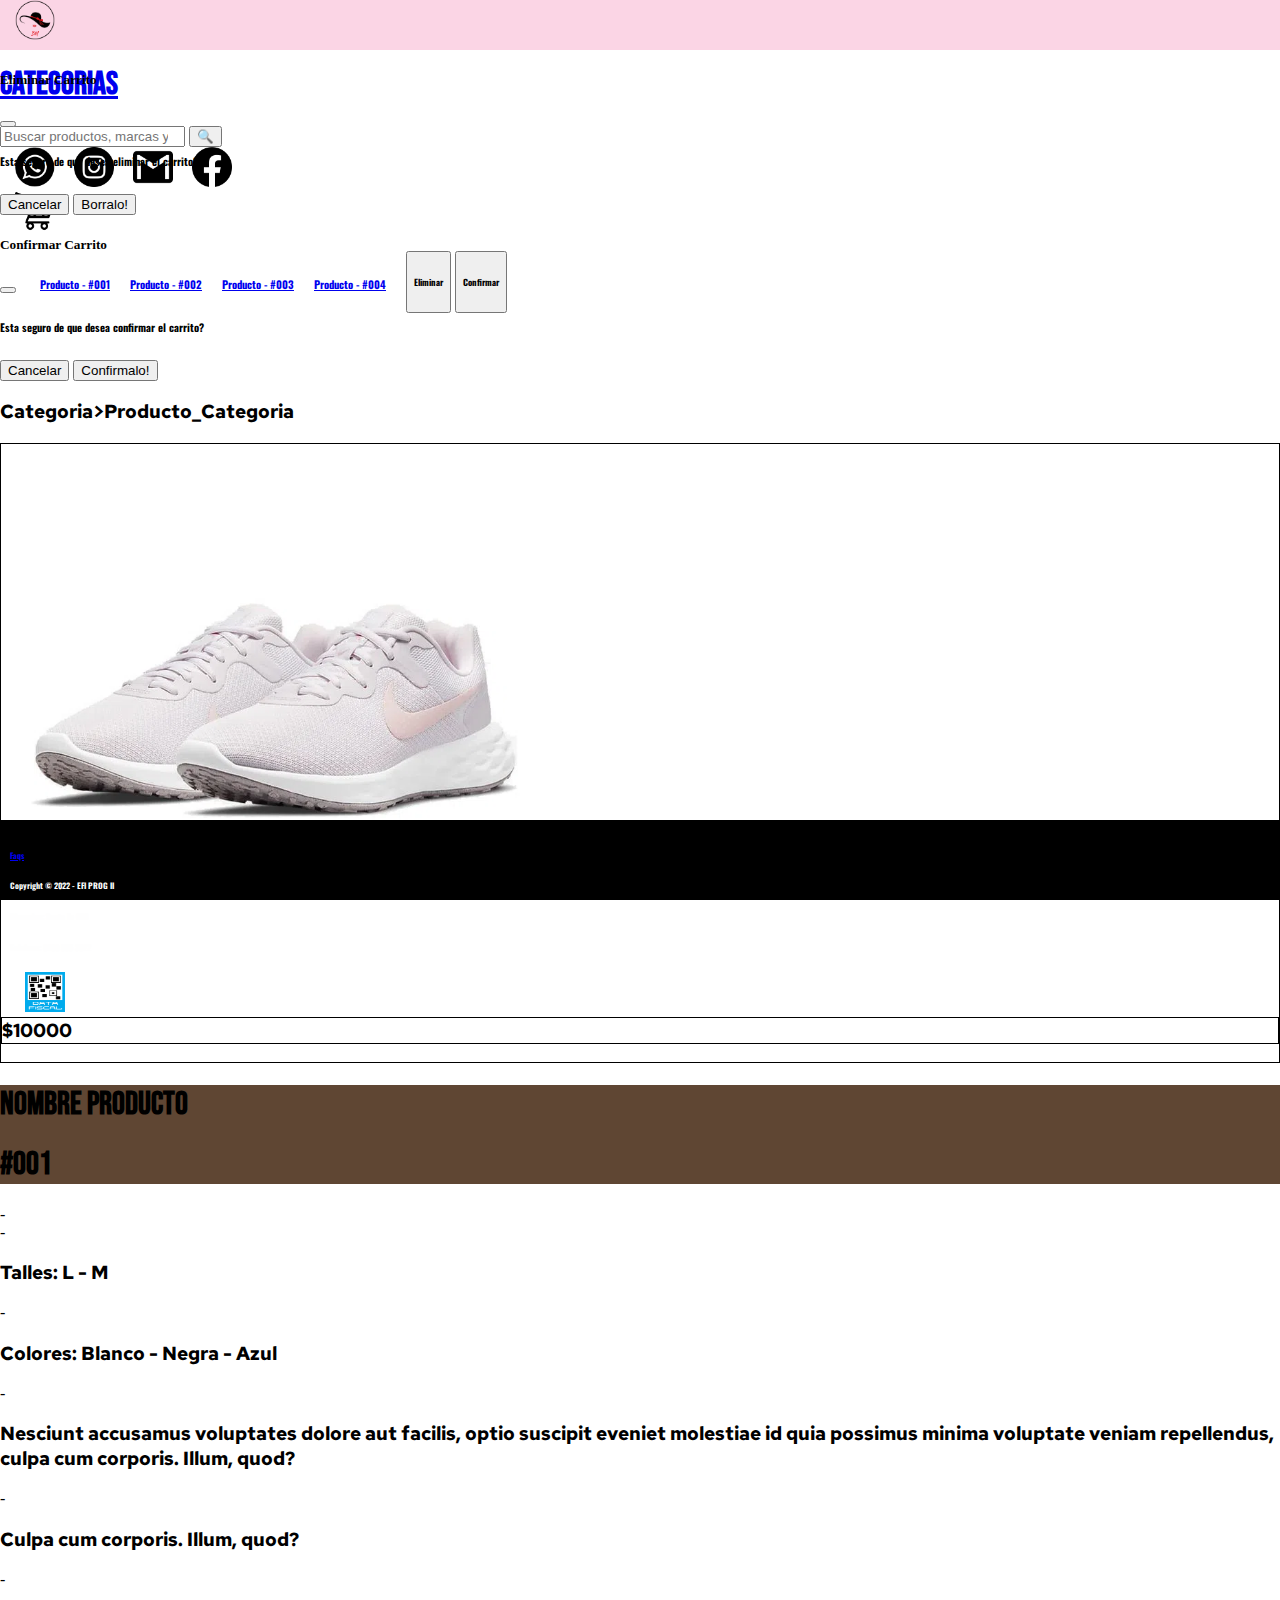
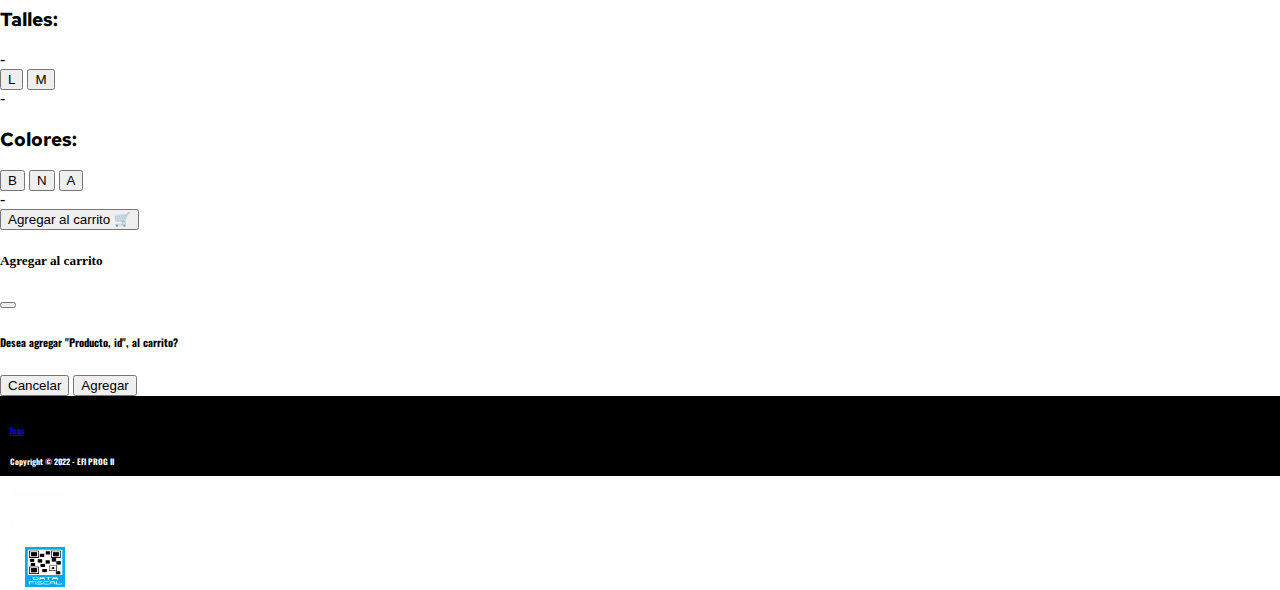
<file: producto.html>
<!DOCTYPE html>
<html lang="en">
  <head>
    <meta charset="UTF-8">
    <meta http-equiv="X-UA-Compatible" content="IE=edge">
    <meta name="viewport" content="width=device-width, initial-scale=1.0">
    <link rel="stylesheet" href="css/estilos.css">
    <link rel="preconnect" href="https://fonts.googleapis.com">
    <link rel="preconnect" href="https://fonts.gstatic.com" crossorigin>
    <link href="https://fonts.googleapis.com/css2?family=Bebas+Neue&family=Oswald:wght@300&family=Red+Hat+Text:wght@300&display=swap" rel="stylesheet">
    <link href="https://cdn.jsdelivr.net/npm/bootstrap@5.2.0-beta1/dist/css/bootstrap.min.css" rel="stylesheet" integrity="sha384-0evHe/X+R7YkIZDRvuzKMRqM+OrBnVFBL6DOitfPri4tjfHxaWutUpFmBp4vmVor" crossorigin="anonymous">
    <title>Bella Mujer</title>
  </head>
  <body> 
    <nav style="height: 50px;">
      <div class="container-fluid">
        <div class="row">
          <div class="col-1">
            <a href="index.html"><img class="nav_img mt-1" src="images/Logo_BellaMujer_ALT.png" alt=""> </a>  
          </div>
          <div class="col-1">
            <a class="text-decoration-none" href="categorias.html"><h1 class="mt-1 text-dark"> Categorias </h1></a>
          </div>
          <div class="col-2"></div>
          <div class="col-5 col-lg-3 mt-1">
            <div class="input-group">
                <input type="search" class="form-control bg-white" placeholder="Buscar productos, marcas y más..." />
                <button type="button" class="btn bg-white">&#128269;</button>
            </div>
          </div>
          <div class="col-xl-3 mt-1 text-center d-none d-xl-block">
            <a href="https://web.whatsapp.com/"><img class="nav_img" src="images/wsp icon.png" alt=""></a>
            <a href="https://instagram.com/"><img class="nav_img" src="images/insta icon.png" alt=""></a>
            <a href="https://gmail.com/"><img class="nav_img" src="images/gmail icon.png" alt=""></a>
            <a href="https://facebook.com/"><img class="nav_img" src="images/face icon.png" alt=""></a>

          </div>
          <div class="col-2 mt-1 text-center">
            <div class="dropdown pb-4">
                <a href="#" class="text-center d-flex text-dark align-items-center text-decoration-none dropdown-toggle" id="dropdownUser1" data-bs-toggle="dropdown" aria-expanded="false">
                  <img class="nav_img"src="images/carrito_sample.png" alt="" width="30" height="30">
                </a>
                <ul class="responsive dropdown-menu dropdown-menu-dark">
                    <li><a class="dropdown-item dropdown_size_xl text-center" href="#"><h6> Producto - #001</h6></a></li>
                    <li><a class="dropdown-item dropdown_size_xl text-center" href="#"><h6> Producto - #002</h6></a></li>
                    <li><a class="dropdown-item dropdown_size_xl text-center" href="#"><h6> Producto - #003</h6></a></li>
                    <li><a class="dropdown-item dropdown_size_xl text-center" href="#"><h6> Producto - #004</h6></a></li>
                    <li>
                      <div class="container text-center">
                        <div class="row mt-5">
                          <a class="col-12 col-xl-6"><button type="button" class="btn btn-light" data-bs-toggle="modal" data-bs-target="#modal1"> <h6>Eliminar</h6></button></a>
                          <a class="col-12 col-xl-6"><button type="button" class="btn btn-success" data-bs-toggle="modal" data-bs-target="#modal2"><h6>Confirmar</h6></button></a>
                        </div>
                      </div>
                    </li>
                </ul>
            </div>
        </div>
        </div>
      </div>
    </nav>
        <!-- Modal -->
        <div class="modal fade" id="modal1" tabindex="-1" aria-labelledby="exampleModalLabel" aria-hidden="true">
          <div class="modal-dialog">
            <div class="modal-content">
              <div class="modal-header">
                <h5 class="modal-title" id="modal1">Eliminar Carrito</h5>
                <button type="button" class="btn-close" data-bs-dismiss="modal" aria-label="Close"></button>
              </div>
              <div class="modal-body">
                <h6>Esta seguro de que desea eliminar el carrito?</h6>
              </div>
              <div class="modal-footer">
                <button type="button" class="btn btn-warning" data-bs-dismiss="modal">Cancelar</button>
                <button type="button" class="btn btn-danger">Borralo!</button>
              </div>
            </div>
          </div>
        </div>
        <div class="modal fade" id="modal2" tabindex="-1" aria-labelledby="exampleModalLabel" aria-hidden="true">
          <div class="modal-dialog">
            <div class="modal-content">
              <div class="modal-header">
                <h5 class="modal-title" id="modal1">Confirmar Carrito</h5>
                <button type="button" class="btn-close" data-bs-dismiss="modal" aria-label="Close"></button>
              </div>
              <div class="modal-body">
                <h6>Esta seguro de que desea confirmar el carrito?</h6>
              </div>
              <div class="modal-footer">
                <button type="button" class="btn btn-warning" data-bs-dismiss="modal">Cancelar</button>
                <button type="button" class="btn btn-success">Confirmalo!</button>
              </div>
            </div>
          </div>
        </div>
    <!-- End Modal -->
    <div class="col-10">
      <h3>Categoria>Producto_Categoria</h3>
    </div>
    <div class="container mt-5">
      <div class="row">
        <div class="invisible col-12"></div>
      </div>
      <div class="row mt-5">
          <div class="col-md-5 text-center bordes">
            <div id="carouselExampleControls" class="carousel slide" data-ride="carousel">
              <div class="carousel-inner">
                <div class="carousel-item active">
                  <img class="d-block img_carrousel responsive" src="images/Producto_unidad_1.webp" alt="First slide">
                  <h3 class="bordes bg-dark text-white rounded">$10000</h3>
                </div>
              </div>
            </div>
          </div>
          <div class="col-md-6 "> 
          <div class="pb-3">
          </div>
          <div class="row bg_marron rounded text-white">
            <div class="col-md-1 bg_none"></div>
            <div class="col-md-5 mt-2">
               <h1>Nombre Producto</h1>
            </div>
            <div class="col-md-6">
               <h1 class="opacity-75 text-end mt-2">#001</h1>
            </div>
          </div>
          <div class="col-12 invisible"> - </div>
          <div class="row">
            <div class="d-none d-md-block col-1 invisible mt-2">-</div>
            <div class="col-md-11">
              <h3 >Talles: L - M </h3>
            </div>
            <div class="d-none d-md-block col-1 invisible mt-2">-</div>
            <div class="col-md-11">
              <h3 >Colores: Blanco - Negra - Azul </h3>
            </div>
            <div class="d-none d-md-block col-1 invisible mt-2">-</div>
            <div class="col-md-11">
              <h3 >Nesciunt accusamus voluptates dolore aut facilis, optio suscipit eveniet molestiae id quia possimus minima voluptate veniam repellendus, culpa cum corporis. Illum, quod?</h3>
            </div>
            <div class="d-none d-md-block col-1 invisible mt-2">-</div>
            <div class="col-md-11">
              <h3> Culpa cum corporis. Illum, quod?</h3>
            </div>
            <div class="d-none d-md-block col-1 invisible mt-2">-</div>
            <div class="col-3 col-xl-2 mt-2">
              <h3 >Talles:</h3>
            </div>
            <div class="d-block d-md-none col-1 invisible mt-2">-</div>
            <div class="col-8 col-xl-9 mt-2">
              <button type="button" class="btn btn-outline-dark">L</button>
              <button type="button" class="btn btn-outline-dark">M</button>
            </div>
            <div class="col-1 d-none d-md-block invisible mt-2">-</div>
            <div class="col-3 col-xl-2 mt-1">
              <h3 class="mt-2">Colores:</h3>
            </div>
            <div class="col-7 col-xl-9 mt-2">
              <button type="button" class="btn btn-outline-dark">B</button>
              <button type="button" class="btn btn-dark">N</button>
              <button type="button" class="btn btn-primary">A</button>
            </div>
            <div class="d-none d-xl-block col-xl-1 invisible"> - </div>
            <div class="col-11 mt-4"> 
              <button type="button" class="text-white border-dark btn btn-info btn-lg mt-2" data-bs-toggle="modal" data-bs-target="#modal3">Agregar al carrito 🛒</button>
          </div>
          </div>
        </div>
      </div>
    </div>
    <div class="modal fade" id="modal3" tabindex="-1" aria-labelledby="exampleModalLabel" aria-hidden="true">
      <div class="modal-dialog">
        <div class="modal-content">
          <div class="modal-header">
            <h5 class="modal-title" id="modal1">Agregar al carrito</h5>
            <button type="button" class="btn-close" data-bs-dismiss="modal" aria-label="Close"></button>
          </div>
          <div class="modal-body">
            <h6>Desea agregar "Producto, id", al carrito?</h6>
          </div>
          <div class="modal-footer">
            <button type="button" class="btn btn-warning" data-bs-dismiss="modal">Cancelar</button>
            <button type="button" class="btn btn-success">Agregar</button>
          </div>
        </div>
      </div>
    </div>


    <footer class="d-none d-xl-block" style="position: absolute;   bottom: 0;   width: 100%;   height: 60px;">
      <div class=" container-fluid">
        <div class="row">
          <div class="option col-3"><a class="text-decoration-none text-white" href="preguntasfrecuentes.html"> <h6>Faqs</h6> </a></div>

          <div class="option col-6 text-center">
              <h6>Copyright © 2022 - EFI PROG II</h6>
          </div>

          <div class="option col-2">
                  <h6> Direccion: Santa Fe 686 </h6>
                  <h6> Telefono: 0800 555 3022 </h6>
          </div>
          <div class="col-1 text-center">
              <img class="nav_img bg-white rounded" src="images/Data-fiscal-Web.jpg" alt="">
          </div>
        </div>
      </div>
    </footer>
    <footer class=" d-xl-none" style="position: relative;   bottom: 0;   width: 100%;   height: 60px;">
      <div class=" container">
        <div class="row">
          <div class="option col-3"><a class="text-decoration-none text-white" href="preguntasfrecuentes.html"> <h6>Faqs</h6> </a></div>

          <div class="option col-6 text-center">
            <h6>Copyright © 2022 - EFI PROG II</h6>
          </div>

          <div class="option col-1">
                  <h6> Direccion: Santa Fe 686 </h6>
                  <h6> Telefono: 0800 555 3022 </h6>
          </div>
          <div class="col-1 text-center">
              <img class="nav_img bg-white rounded" src="images/Data-fiscal-Web.jpg" alt="">
          </div>
        </div>
      </div>
    </footer>
  <script src="https://cdn.jsdelivr.net/npm/bootstrap@5.2.2/dist/js/bootstrap.bundle.min.js" integrity="sha384-OERcA2EqjJCMA+/3y+gxIOqMEjwtxJY7qPCqsdltbNJuaOe923+mo//f6V8Qbsw3" crossorigin="anonymous"></script>
  </body>
</html>
</file>
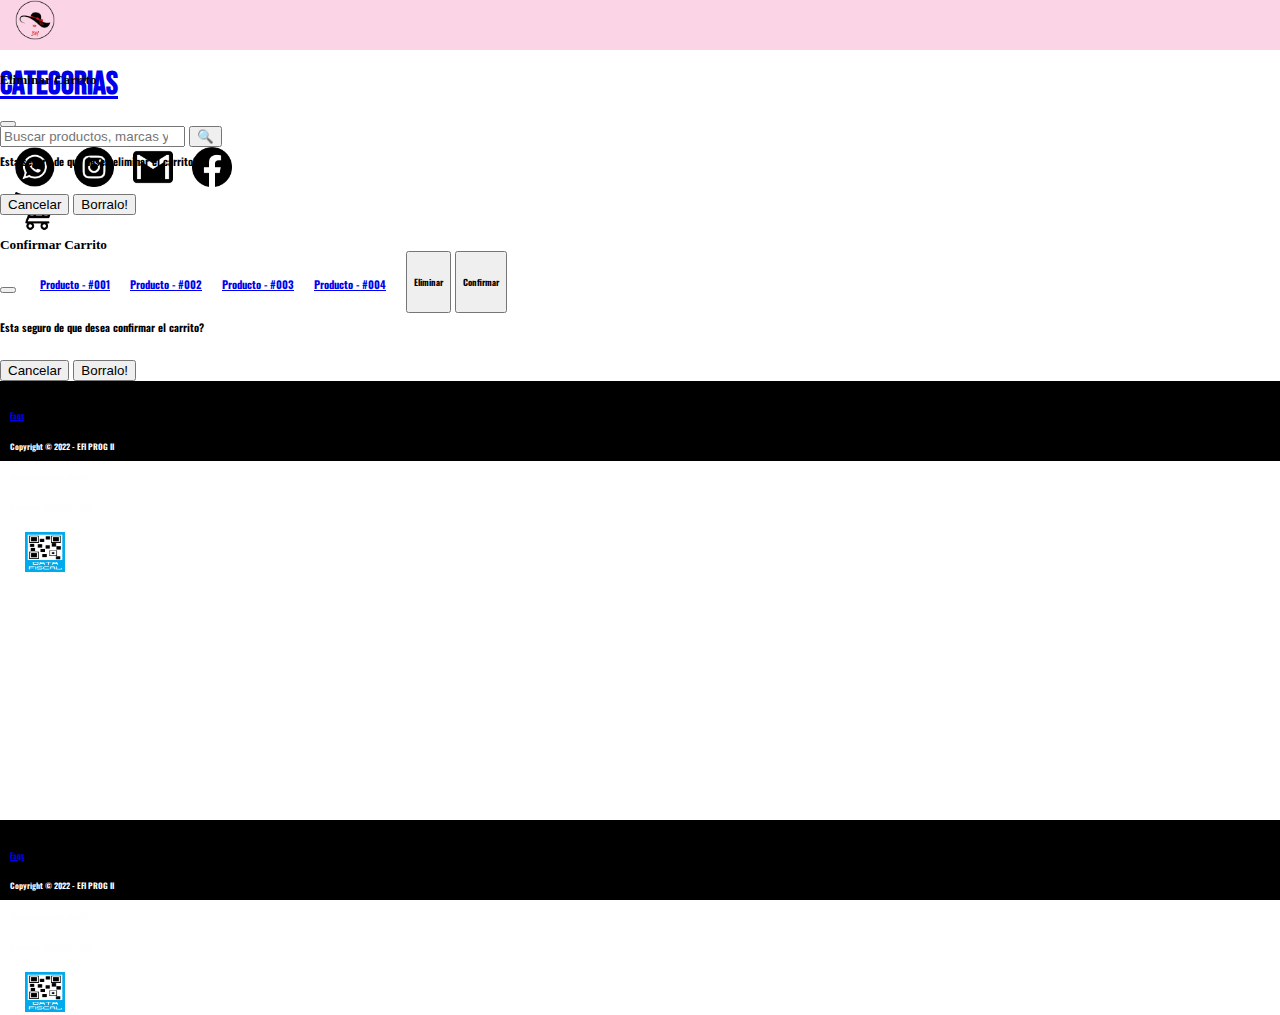
<file: starter_kit.html>
<!DOCTYPE html>
<html lang="en">
  <head>
    <meta charset="UTF-8">
    <meta http-equiv="X-UA-Compatible" content="IE=edge">
    <meta name="viewport" content="width=device-width, initial-scale=1.0">
    <link rel="stylesheet" href="css/estilos.css">
    <link rel="preconnect" href="https://fonts.googleapis.com">
    <link rel="preconnect" href="https://fonts.gstatic.com" crossorigin>
    <link href="https://fonts.googleapis.com/css2?family=Bebas+Neue&family=Oswald:wght@300&family=Red+Hat+Text:wght@300&display=swap" rel="stylesheet">
    <link href="https://cdn.jsdelivr.net/npm/bootstrap@5.2.0-beta1/dist/css/bootstrap.min.css" rel="stylesheet" integrity="sha384-0evHe/X+R7YkIZDRvuzKMRqM+OrBnVFBL6DOitfPri4tjfHxaWutUpFmBp4vmVor" crossorigin="anonymous">
    <title>Bella Mujer</title>
  </head>
  <body> 
    <nav style="height: 50px;">
      <div class="container-fluid">
        <div class="row">
          <div class="col-1">
            <a href="index.html"><img class="nav_img mt-1" src="images/Logo_BellaMujer_ALT.png" alt=""> </a>  
          </div>
          <div class="col-1">
            <a class="text-decoration-none" href="categorias.html"><h1 class="mt-1 text-dark"> Categorias </h1></a>
          </div>
          <div class="col-2"></div>
          <div class="col-5 col-lg-3 mt-1">
            <div class="input-group">
                <input type="search" class="form-control bg-white" placeholder="Buscar productos, marcas y más..." />
                <button type="button" class="btn bg-white">&#128269;</button>
            </div>
          </div>
          <div class="col-xl-3 mt-1 text-center d-none d-xl-block">
            <a href="https://web.whatsapp.com/"><img class="nav_img" src="images/wsp icon.png" alt=""></a>
            <a href="https://instagram.com/"><img class="nav_img" src="images/insta icon.png" alt=""></a>
            <a href="https://gmail.com/"><img class="nav_img" src="images/gmail icon.png" alt=""></a>
            <a href="https://facebook.com/"><img class="nav_img" src="images/face icon.png" alt=""></a>

          </div>
          <div class="col-2 mt-1 text-center">
            <div class="dropdown pb-4">
                <a href="#" class="text-center d-flex text-dark align-items-center text-decoration-none dropdown-toggle" id="dropdownUser1" data-bs-toggle="dropdown" aria-expanded="false">
                  <img class="nav_img"src="images/carrito_sample.png" alt="" width="30" height="30">
                </a>
                <ul class="responsive dropdown-menu dropdown-menu-dark">
                    <li><a class="dropdown-item dropdown_size_xl text-center" href="#"><h6> Producto - #001</h6></a></li>
                    <li><a class="dropdown-item dropdown_size_xl text-center" href="#"><h6> Producto - #002</h6></a></li>
                    <li><a class="dropdown-item dropdown_size_xl text-center" href="#"><h6> Producto - #003</h6></a></li>
                    <li><a class="dropdown-item dropdown_size_xl text-center" href="#"><h6> Producto - #004</h6></a></li>
                    <li>
                      <div class="container text-center">
                        <div class="row mt-5">
                          <a class="col-12 col-xl-6"><button type="button" class="btn btn-light" data-bs-toggle="modal" data-bs-target="#modal1"> <h6>Eliminar</h6></button></a>
                          <a class="col-12 col-xl-6"><button type="button" class="btn btn-success" data-bs-toggle="modal" data-bs-target="#modal2"><h6>Confirmar</h6></button></a>
                        </div>
                      </div>
                    </li>
                </ul>
            </div>
        </div>
        </div>
      </div>
    </nav>
    <!-- Modal -->
    <div class="modal fade" id="modal1" tabindex="-1" aria-labelledby="exampleModalLabel" aria-hidden="true">
      <div class="modal-dialog">
        <div class="modal-content">
          <div class="modal-header">
            <h5 class="modal-title" id="modal1">Eliminar Carrito</h5>
            <button type="button" class="btn-close" data-bs-dismiss="modal" aria-label="Close"></button>
          </div>
          <div class="modal-body">
            <h6>Esta seguro de que desea eliminar el carrito?</h6>
          </div>
          <div class="modal-footer">
            <button type="button" class="btn btn-warning" data-bs-dismiss="modal">Cancelar</button>
            <button type="button" class="btn btn-danger">Borralo!</button>
          </div>
        </div>
      </div>
    </div>
    <div class="modal fade" id="modal2" tabindex="-1" aria-labelledby="exampleModalLabel" aria-hidden="true">
      <div class="modal-dialog">
        <div class="modal-content">
          <div class="modal-header">
            <h5 class="modal-title" id="modal1">Confirmar Carrito</h5>
            <button type="button" class="btn-close" data-bs-dismiss="modal" aria-label="Close"></button>
          </div>
          <div class="modal-body">
            <h6>Esta seguro de que desea confirmar el carrito?</h6>
          </div>
          <div class="modal-footer">
            <button type="button" class="btn btn-warning" data-bs-dismiss="modal">Cancelar</button>
            <button type="button" class="btn btn-success">Borralo!</button>
          </div>
        </div>
      </div>
    </div>
<!-- End Modal -->

    <footer class="d-none d-xl-block" style="position: absolute;   bottom: 0;   width: 100%;   height: 60px;">
      <div class=" container-fluid">
        <div class="row">
          <div class="option col-3"><a class="text-decoration-none text-white" href="preguntasfrecuentes.html"> <h6>Faqs</h6> </a></div>

          <div class="option col-6 text-center">
              <h6>Copyright © 2022 - EFI PROG II</h6>
          </div>

          <div class="option col-2">
                  <h6> Direccion: Santa Fe 686 </h6>
                  <h6> Telefono: 0800 555 3022 </h6>
          </div>
          <div class="col-1 text-center">
              <img class="nav_img bg-white rounded" src="images/Data-fiscal-Web.jpg" alt="">
          </div>
        </div>
      </div>
    </footer>
    <footer class=" d-xl-none" style="position: relative;   bottom: 0;   width: 100%;   height: 60px;">
      <div class=" container">
        <div class="row">
          <div class="option col-3"><a class="text-decoration-none text-white" href="preguntasfrecuentes.html"> <h6>Faqs</h6> </a></div>

          <div class="option col-4 col-xl-6 text-center">
            <h6>Copyright © 2022 - EFI PROG II</h6>
          </div>

          <div class="option col-3 col-xl-1">
                  <h6> Direccion: Santa Fe 686 </h6>
                  <h6> Telefono: 0800 555 3022 </h6>
          </div>
          <div class="col-1 text-center">
              <img class="nav_img bg-white rounded" src="images/Data-fiscal-Web.jpg" alt="">
          </div>
        </div>
      </div>
    </footer>
  <script src="https://cdn.jsdelivr.net/npm/bootstrap@5.2.2/dist/js/bootstrap.bundle.min.js" integrity="sha384-OERcA2EqjJCMA+/3y+gxIOqMEjwtxJY7qPCqsdltbNJuaOe923+mo//f6V8Qbsw3" crossorigin="anonymous"></script>
  </body>
</html>
</file>
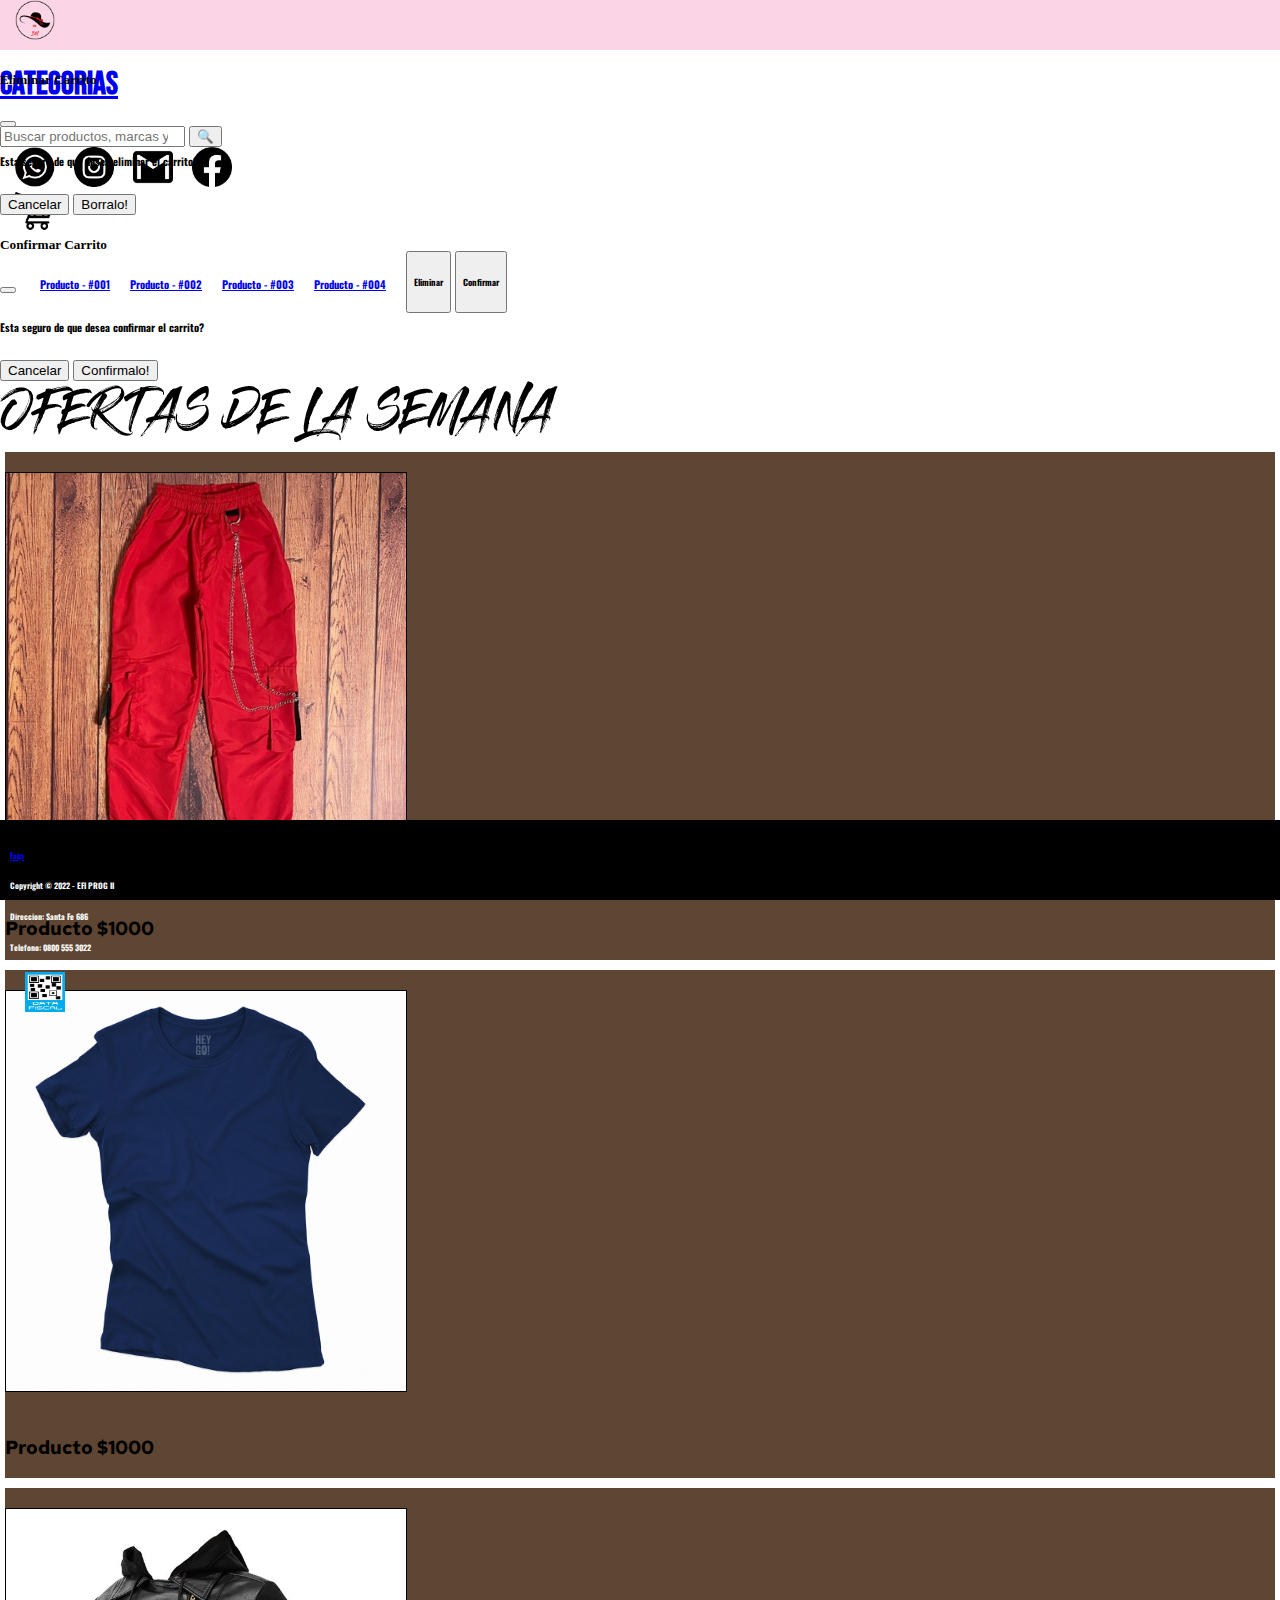
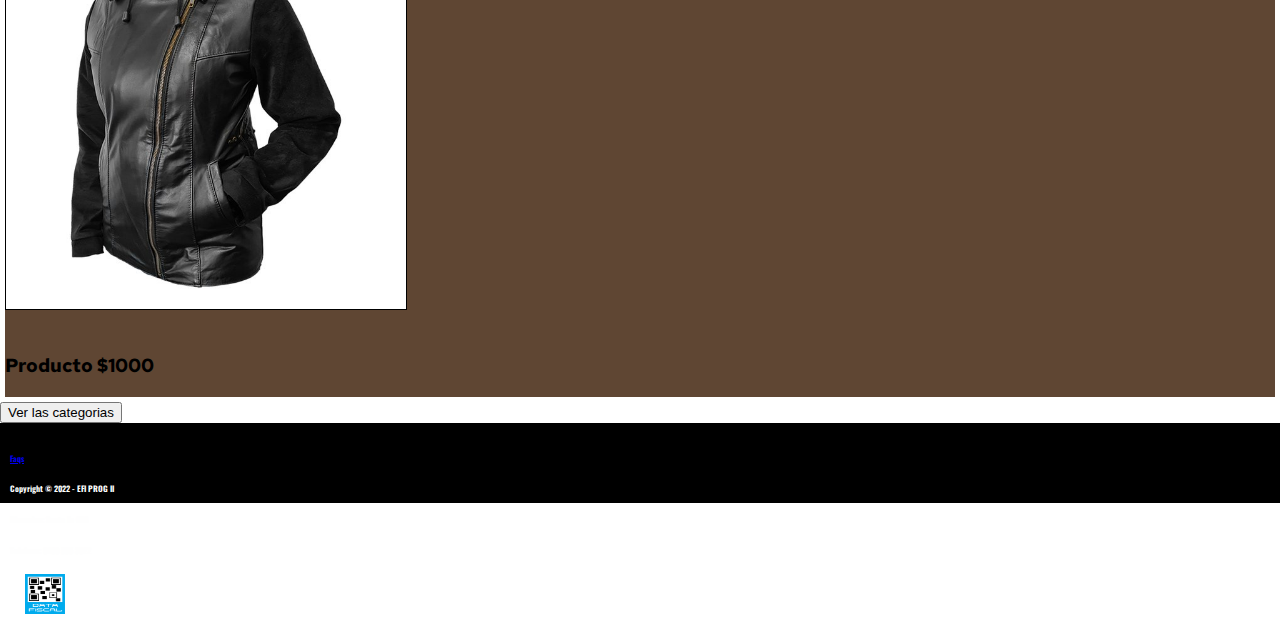
<file: tienda_inicio.html>
<!DOCTYPE html>
<html lang="en">
  <head>
    <meta charset="UTF-8">
    <meta http-equiv="X-UA-Compatible" content="IE=edge">
    <meta name="viewport" content="width=device-width, initial-scale=1.0">
    <link rel="stylesheet" href="css/estilos.css">
    <link rel="preconnect" href="https://fonts.googleapis.com">
    <link rel="preconnect" href="https://fonts.gstatic.com" crossorigin>
    <link href="https://fonts.googleapis.com/css2?family=Bebas+Neue&family=Oswald:wght@300&family=Red+Hat+Text:wght@300&display=swap" rel="stylesheet">
    <link href="https://cdn.jsdelivr.net/npm/bootstrap@5.2.0-beta1/dist/css/bootstrap.min.css" rel="stylesheet" integrity="sha384-0evHe/X+R7YkIZDRvuzKMRqM+OrBnVFBL6DOitfPri4tjfHxaWutUpFmBp4vmVor" crossorigin="anonymous">
    <title>Bella Mujer</title>
  </head>
  <body> 
    <nav style="height: 50px;">
      <div class="container-fluid">
        <div class="row">
          <div class="col-1">
            <a href="index.html"><img class="nav_img mt-1" src="images/Logo_BellaMujer_ALT.png" alt=""> </a>  
          </div>
          <div class="col-1">
            <a class="text-decoration-none" href="categorias.html"><h1 class="mt-1 text-dark"> Categorias </h1></a>
          </div>
          <div class="col-2"></div>
          <div class="col-5 col-lg-3 mt-1">
            <div class="input-group">
                <input type="search" class="form-control bg-white" placeholder="Buscar productos, marcas y más..." />
                <button type="button" class="btn bg-white">&#128269;</button>
            </div>
          </div>
          <div class="col-xl-3 mt-1 text-center d-none d-xl-block">
            <a href="https://web.whatsapp.com/"><img class="nav_img" src="images/wsp icon.png" alt=""></a>
            <a href="https://instagram.com/"><img class="nav_img" src="images/insta icon.png" alt=""></a>
            <a href="https://gmail.com/"><img class="nav_img" src="images/gmail icon.png" alt=""></a>
            <a href="https://facebook.com/"><img class="nav_img" src="images/face icon.png" alt=""></a>

          </div>
          <div class="col-2 mt-1 text-center">
            <div class="dropdown pb-4">
                <a href="#" class="text-center d-flex text-dark align-items-center text-decoration-none dropdown-toggle" id="dropdownUser1" data-bs-toggle="dropdown" aria-expanded="false">
                  <img class="nav_img"src="images/carrito_sample.png" alt="" width="30" height="30">
                </a>
                <ul class="responsive dropdown-menu dropdown-menu-dark">
                    <li><a class="dropdown-item dropdown_size_xl text-center" href="#"><h6> Producto - #001</h6></a></li>
                    <li><a class="dropdown-item dropdown_size_xl text-center" href="#"><h6> Producto - #002</h6></a></li>
                    <li><a class="dropdown-item dropdown_size_xl text-center" href="#"><h6> Producto - #003</h6></a></li>
                    <li><a class="dropdown-item dropdown_size_xl text-center" href="#"><h6> Producto - #004</h6></a></li>
                    <li>
                      <div class="container text-center">
                        <div class="row mt-5">
                          <a class="col-12 col-xl-6"><button type="button" class="btn btn-light" data-bs-toggle="modal" data-bs-target="#modal1"> <h6>Eliminar</h6></button></a>
                          <a class="col-12 col-xl-6"><button type="button" class="btn btn-success" data-bs-toggle="modal" data-bs-target="#modal2"><h6>Confirmar</h6></button></a>
                        </div>
                      </div>
                    </li>
                </ul>
            </div>
        </div>
        </div>
      </div>
    </nav>
        <!-- Modal -->
        <div class="modal fade" id="modal1" tabindex="-1" aria-labelledby="exampleModalLabel" aria-hidden="true">
          <div class="modal-dialog">
            <div class="modal-content">
              <div class="modal-header">
                <h5 class="modal-title" id="modal1">Eliminar Carrito</h5>
                <button type="button" class="btn-close" data-bs-dismiss="modal" aria-label="Close"></button>
              </div>
              <div class="modal-body">
                <h6>Esta seguro de que desea eliminar el carrito?</h6>
              </div>
              <div class="modal-footer">
                <button type="button" class="btn btn-warning" data-bs-dismiss="modal">Cancelar</button>
                <button type="button" class="btn btn-danger">Borralo!</button>
              </div>
            </div>
          </div>
        </div>
        <div class="modal fade" id="modal2" tabindex="-1" aria-labelledby="exampleModalLabel" aria-hidden="true">
          <div class="modal-dialog">
            <div class="modal-content">
              <div class="modal-header">
                <h5 class="modal-title" id="modal1">Confirmar Carrito</h5>
                <button type="button" class="btn-close" data-bs-dismiss="modal" aria-label="Close"></button>
              </div>
              <div class="modal-body">
                <h6>Esta seguro de que desea confirmar el carrito?</h6>
              </div>
              <div class="modal-footer">
                <button type="button" class="btn btn-warning" data-bs-dismiss="modal">Cancelar</button>
                <button type="button" class="btn btn-success">Confirmalo!</button>
              </div>
            </div>
          </div>
        </div>
    <!-- End Modal -->

    <div class="container">
      <div class="row mt-5">
        <div class="col-12 text-center mt-5">
          <img class="responsive" src="images/ofertas.png" alt="">
        </div>
      </div>  
      <div class="row mt-5">
        <div class="col-12 col-lg-4 box text-center ofertas bordes">
          <a href="producto.html"> <img class="producto bordes responsive" src="images/product_sample_1.jpeg" alt=""></a>
          <h3 class="mt-2 text-white"> Producto $1000</h3>
        </div>
        <div class="col-12 col-lg-4 box text-center ofertas">
          <a href="producto.html"> <img class="producto bordes responsive" src="images/product_sample_2.jpg" alt=""></a>
          <h3 class="mt-2 text-white"> Producto $1000</h3>
        </div>
        <div class="col-12 col-lg-4 box text-center ofertas">
          <a href="producto.html"> <img class="producto bordes responsive" src="images/product_sample_1.jpg" alt=""></a>
          <h3 class="mt-2 text-white"> Producto $1000</h3>
        </div>
        <div class="col-12 text-center mt-2"> <a href="categorias.html"><button type="button" class="btn btn-primary btn-lg btn-info btn-block text-white">Ver las categorias</button></a></div>
      </div>
    </div>


    <footer class="d-none d-xl-block" style="position: absolute;   bottom: 0;   width: 100%;   height: 60px;">
      <div class=" container-fluid">
        <div class="row">
          <div class="option col-3"><a class="text-decoration-none text-white" href="preguntasfrecuentes.html"> <h6>Faqs</h6> </a></div>

          <div class="option col-6 text-center">
              <h6>Copyright © 2022 - EFI PROG II</h6>
          </div>

          <div class="option col-2">
                  <h6> Direccion: Santa Fe 686 </h6>
                  <h6> Telefono: 0800 555 3022 </h6>
          </div>
          <div class="col-1 text-center">
              <img class="nav_img bg-white rounded" src="images/Data-fiscal-Web.jpg" alt="">
          </div>
        </div>
      </div>
    </footer>
    <footer class=" d-xl-none" style="position: relative;   bottom: 0;   width: 100%;   height: 60px;">
      <div class=" container">
        <div class="row">
          <div class="option col-3"><a class="text-decoration-none text-white" href="preguntasfrecuentes.html"> <h6>Faqs</h6> </a></div>

          <div class="option col-4 col-xl-6 text-center">
            <h6>Copyright © 2022 - EFI PROG II</h6>
          </div>

          <div class="option col-3 col-xl-1">
                  <h6> Direccion: Santa Fe 686 </h6>
                  <h6> Telefono: 0800 555 3022 </h6>
          </div>
          <div class="col-1 text-center">
              <img class="nav_img bg-white rounded" src="images/Data-fiscal-Web.jpg" alt="">
          </div>
        </div>
      </div>
    </footer>
  <script src="https://cdn.jsdelivr.net/npm/bootstrap@5.2.2/dist/js/bootstrap.bundle.min.js" integrity="sha384-OERcA2EqjJCMA+/3y+gxIOqMEjwtxJY7qPCqsdltbNJuaOe923+mo//f6V8Qbsw3" crossorigin="anonymous"></script>
  </body>
</html>
</file>
<file: css/estilos.css>
:root{

  --brown-color: #5f4633;
  --pink-color: #fbd5e5;
  --black-color: #000000;
  --white-color: #fefefe;
  --font-1: 'bondie-regular', sans-serif;
  --font-2: 'maiandra-gd-regular', sans-serif;
  --font-3: 'houston-regular-regular', sans-serif;
  --font-4: 'brengkelregular-regular', sans-serif;
  --xxl:40px;
  --grande:22px;
  --normal:18px;
  --chica:12px;
  --tiny:2px;
  --space:10px;
  --space-2:20px;
}

/* -------------------------------------------  */
html, body{
  margin:0;
  padding: 0;
  color: var(--black-color);
}

p{
  font-size: var(--normal);
  font-family: var(--font-4);
}

h1{
  font-family: 'Bebas Neue', cursive;
  
}

h3{
  font-family: 'Red Hat Text', sans-serif;
}

h6{
  font-family: 'Oswald', sans-serif;
}

nav{
  background-color: var(--pink-color);
}
nav ul {
  display: flex;
}

nav ul li{
  padding-right: 20px;
  list-style: none;
}

hr{
  opacity: 1;
}

/* ------------------------------------------- Extras */
.index_img_0 {
  height: 500px;
  width: 500px;
}
.index_img_1 {
  height: 300px;
  width: 300px;
}



.circulo {
  border-radius: 45%;
}
.bordes{
  border:1px solid;
  border-color: #000000;
}
.bordes_D{
  border-right:1px solid;
}
.bordes_I{
  border-left:1px solid;
}
.bordes_Ar{
  border-top:1px solid;
}
.bordes_Ab{
  border-bottom:1px solid;
}
.nav_img {
  height: 40px;
  width: 40px;
  margin-left: 15px;
}

.ofertas{
  background-color: var(--brown-color);
}
.box {
  box-sizing: border-box;
  border: 5px solid transparent;
  background-clip:padding-box;
}
.responsive {
  max-width: 100%;
  height: auto;
}

.categorias {
  height: 175px;
  width: 175px;
  margin: 2,5px;
  margin-top: 10px;
  margin-bottom: 10px;
}

.categoria_producto {
  height: 100px;
  width: 100px;
  margin: 2,5px;
  margin-top: 10px;
  margin-bottom: 10px;
}
.dropdown_size_xl {
  height: 100px;
  width: 100px;
}
.producto {
  height: 400px;
  width: 400px;
  margin: 2,5px;
  margin-top: 20px;
  margin-bottom: 20px;
}
.bg_none {
  background-color: #fefefe;
}
.bg_marron {
  background-color: var(--brown-color);
}
.bg_rosa {
  background-color: var(--pink-color);
}

.img_carrousel{
  height: 550px;
  width: 550px;
  margin: 5px,5px;

}
/* ------------------------------------------- Footer */
footer{
  font-family: var(--font-4);
  display: flex;
  justify-content: space-between;
  font-size: var(--chica);
  background-color: var(--black-color);
  padding: var(--space);
  color: var(--white-color);
}
</file>
